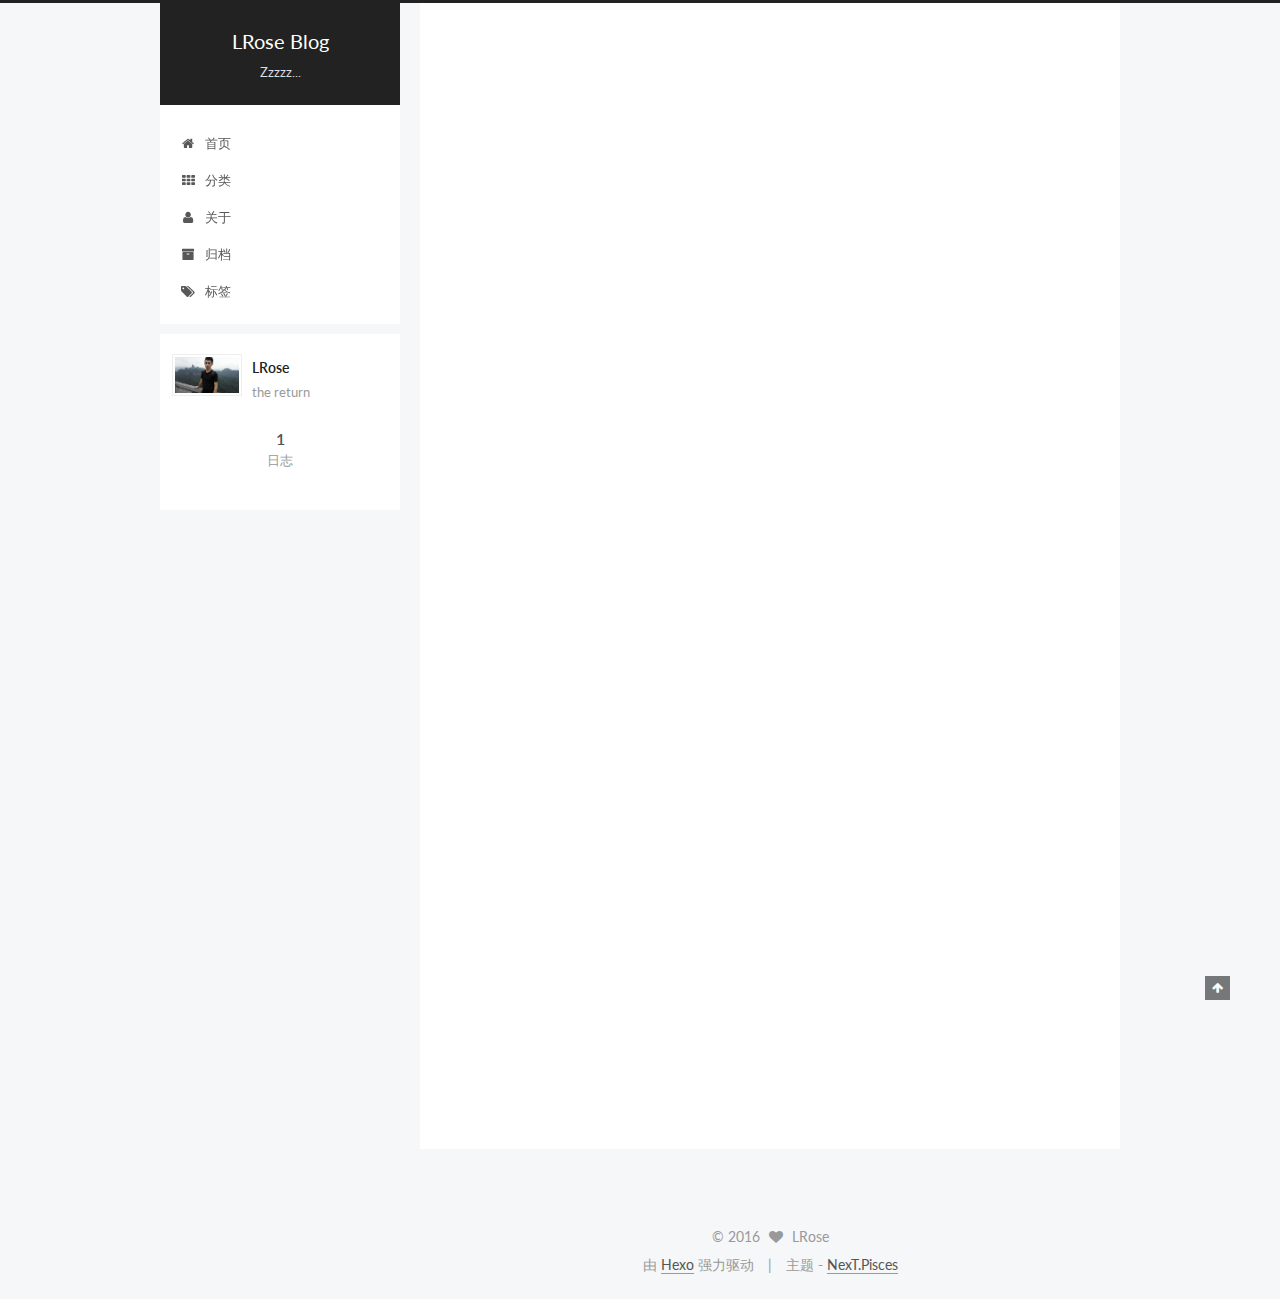
<file: index.html>
<!doctype html>



  


<html class="theme-next pisces use-motion">
<head>
  <meta charset="UTF-8"/>
<meta http-equiv="X-UA-Compatible" content="IE=edge,chrome=1" />
<meta name="viewport" content="width=device-width, initial-scale=1, maximum-scale=1"/>



<meta http-equiv="Cache-Control" content="no-transform" />
<meta http-equiv="Cache-Control" content="no-siteapp" />












  <link href="/vendors/fancybox/source/jquery.fancybox.css?v=2.1.5" rel="stylesheet" type="text/css"/>




  
  
  
  

  
    
    
  

  

  

  

  

  
    
    
    <link href="//fonts.googleapis.com/css?family=Lato:300,300italic,400,400italic,700,700italic&subset=latin,latin-ext" rel="stylesheet" type="text/css">
  




<link href="/vendors/font-awesome/css/font-awesome.min.css?v=4.4.0" rel="stylesheet" type="text/css" />

<link href="/css/main.css?v=5.0.1" rel="stylesheet" type="text/css" />


  <meta name="keywords" content="Hexo, NexT" />








  <link rel="shortcut icon" type="image/x-icon" href="/favicon.ico?v=5.0.1" />






<meta name="description" content="the return">
<meta property="og:type" content="website">
<meta property="og:title" content="LRose Blog">
<meta property="og:url" content="http://yoursite.com/index.html">
<meta property="og:site_name" content="LRose Blog">
<meta property="og:description" content="the return">
<meta name="twitter:card" content="summary">
<meta name="twitter:title" content="LRose Blog">
<meta name="twitter:description" content="the return">



<script type="text/javascript" id="hexo.configuration">
  var NexT = window.NexT || {};
  var CONFIG = {
    scheme: 'Pisces',
    sidebar: {"position":"left","display":"post"},
    fancybox: true,
    motion: true,
    duoshuo: {
      userId: 0,
      author: '博主'
    }
  };
</script>

  <title> LRose Blog </title>
</head>

<body itemscope itemtype="http://schema.org/WebPage" lang="zh-Hans">

  










  
  
    
  

  <div class="container one-collumn sidebar-position-left 
   page-home 
 ">
    <div class="headband"></div>

    <header id="header" class="header" itemscope itemtype="http://schema.org/WPHeader">
      <div class="header-inner"><div class="site-meta ">
  

  <div class="custom-logo-site-title">
    <a href="/"  class="brand" rel="start">
      <span class="logo-line-before"><i></i></span>
      <span class="site-title">LRose Blog</span>
      <span class="logo-line-after"><i></i></span>
    </a>
  </div>
  <p class="site-subtitle">Zzzzz...</p>
</div>

<div class="site-nav-toggle">
  <button>
    <span class="btn-bar"></span>
    <span class="btn-bar"></span>
    <span class="btn-bar"></span>
  </button>
</div>

<nav class="site-nav">
  

  
    <ul id="menu" class="menu">
      
        
        <li class="menu-item menu-item-home">
          <a href="/" rel="section">
            
              <i class="menu-item-icon fa fa-home fa-fw"></i> <br />
            
            首页
          </a>
        </li>
      
        
        <li class="menu-item menu-item-categories">
          <a href="/categories" rel="section">
            
              <i class="menu-item-icon fa fa-th fa-fw"></i> <br />
            
            分类
          </a>
        </li>
      
        
        <li class="menu-item menu-item-about">
          <a href="/about" rel="section">
            
              <i class="menu-item-icon fa fa-user fa-fw"></i> <br />
            
            关于
          </a>
        </li>
      
        
        <li class="menu-item menu-item-archives">
          <a href="/archives" rel="section">
            
              <i class="menu-item-icon fa fa-archive fa-fw"></i> <br />
            
            归档
          </a>
        </li>
      
        
        <li class="menu-item menu-item-tags">
          <a href="/tags" rel="section">
            
              <i class="menu-item-icon fa fa-tags fa-fw"></i> <br />
            
            标签
          </a>
        </li>
      

      
    </ul>
  

  
</nav>

 </div>
    </header>

    <main id="main" class="main">
      <div class="main-inner">
        <div class="content-wrap">
          <div id="content" class="content">
            
  <section id="posts" class="posts-expand">
    
      

  
  

  
  
  

  <article class="post post-type-normal " itemscope itemtype="http://schema.org/Article">

    
      <header class="post-header">

        
        
          <h1 class="post-title" itemprop="name headline">
            
            
              
                
                <a class="post-title-link" href="/2016/04/11/hello-world/" itemprop="url">
                  Hello World
                </a>
              
            
          </h1>
        

        <div class="post-meta">
          <span class="post-time">
            <span class="post-meta-item-icon">
              <i class="fa fa-calendar-o"></i>
            </span>
            <span class="post-meta-item-text">发表于</span>
            <time itemprop="dateCreated" datetime="2016-04-11T17:08:06+08:00" content="2016-04-11">
              2016-04-11
            </time>
          </span>

          

          
            
          

          

          
          

          
        </div>
      </header>
    


    <div class="post-body" itemprop="articleBody">

      
      

      
        
          
            <p>Welcome to <a href="https://hexo.io/" target="_blank" rel="external">Hexo</a>! This is your very first post. Check <a href="https://hexo.io/docs/" target="_blank" rel="external">documentation</a> for more info. If you get any problems when using Hexo, you can find the answer in <a href="https://hexo.io/docs/troubleshooting.html" target="_blank" rel="external">troubleshooting</a> or you can ask me on <a href="https://github.com/hexojs/hexo/issues" target="_blank" rel="external">GitHub</a>.</p>
<h2 id="Quick-Start"><a href="#Quick-Start" class="headerlink" title="Quick Start"></a>Quick Start</h2><h3 id="Create-a-new-post"><a href="#Create-a-new-post" class="headerlink" title="Create a new post"></a>Create a new post</h3><figure class="highlight bash"><table><tr><td class="gutter"><pre><span class="line">1</span><br></pre></td><td class="code"><pre><span class="line">$ hexo new <span class="string">"My New Post"</span></span><br></pre></td></tr></table></figure>
<p>More info: <a href="https://hexo.io/docs/writing.html" target="_blank" rel="external">Writing</a></p>
<h3 id="Run-server"><a href="#Run-server" class="headerlink" title="Run server"></a>Run server</h3><figure class="highlight bash"><table><tr><td class="gutter"><pre><span class="line">1</span><br></pre></td><td class="code"><pre><span class="line">$ hexo server</span><br></pre></td></tr></table></figure>
<p>More info: <a href="https://hexo.io/docs/server.html" target="_blank" rel="external">Server</a></p>
<h3 id="Generate-static-files"><a href="#Generate-static-files" class="headerlink" title="Generate static files"></a>Generate static files</h3><figure class="highlight bash"><table><tr><td class="gutter"><pre><span class="line">1</span><br></pre></td><td class="code"><pre><span class="line">$ hexo generate</span><br></pre></td></tr></table></figure>
<p>More info: <a href="https://hexo.io/docs/generating.html" target="_blank" rel="external">Generating</a></p>
<h3 id="Deploy-to-remote-sites"><a href="#Deploy-to-remote-sites" class="headerlink" title="Deploy to remote sites"></a>Deploy to remote sites</h3><figure class="highlight bash"><table><tr><td class="gutter"><pre><span class="line">1</span><br></pre></td><td class="code"><pre><span class="line">$ hexo deploy</span><br></pre></td></tr></table></figure>
<p>More info: <a href="https://hexo.io/docs/deployment.html" target="_blank" rel="external">Deployment</a></p>

          
        
      
    </div>
    
    <div>
      
    </div>

    <div>
      
    </div>

    <footer class="post-footer">
      

      

      
      
        <div class="post-eof"></div>
      
    </footer>
  </article>


    
  </section>

  


          </div>
          


          

        </div>
        
          
  
  <div class="sidebar-toggle">
    <div class="sidebar-toggle-line-wrap">
      <span class="sidebar-toggle-line sidebar-toggle-line-first"></span>
      <span class="sidebar-toggle-line sidebar-toggle-line-middle"></span>
      <span class="sidebar-toggle-line sidebar-toggle-line-last"></span>
    </div>
  </div>

  <aside id="sidebar" class="sidebar">
    <div class="sidebar-inner">

      

      

      <section class="site-overview sidebar-panel  sidebar-panel-active ">
        <div class="site-author motion-element" itemprop="author" itemscope itemtype="http://schema.org/Person">
          <img class="site-author-image" itemprop="image"
               src="/uploads/me.jpg"
               alt="LRose" />
          <p class="site-author-name" itemprop="name">LRose</p>
          <p class="site-description motion-element" itemprop="description">the return</p>
        </div>
        <nav class="site-state motion-element">
          <div class="site-state-item site-state-posts">
            <a href="/archives">
              <span class="site-state-item-count">1</span>
              <span class="site-state-item-name">日志</span>
            </a>
          </div>

          

          

        </nav>

        

        <div class="links-of-author motion-element">
          
        </div>

        
        

        
        

      </section>

      

    </div>
  </aside>


        
      </div>
    </main>

    <footer id="footer" class="footer">
      <div class="footer-inner">
        <div class="copyright" >
  
  &copy; 
  <span itemprop="copyrightYear">2016</span>
  <span class="with-love">
    <i class="fa fa-heart"></i>
  </span>
  <span class="author" itemprop="copyrightHolder">LRose</span>
</div>

<div class="powered-by">
  由 <a class="theme-link" href="http://hexo.io">Hexo</a> 强力驱动
</div>

<div class="theme-info">
  主题 -
  <a class="theme-link" href="https://github.com/iissnan/hexo-theme-next">
    NexT.Pisces
  </a>
</div>

        

        
      </div>
    </footer>

    <div class="back-to-top">
      <i class="fa fa-arrow-up"></i>
    </div>
  </div>

  

<script type="text/javascript">
  if (Object.prototype.toString.call(window.Promise) !== '[object Function]') {
    window.Promise = null;
  }
</script>









  



  
  <script type="text/javascript" src="/vendors/jquery/index.js?v=2.1.3"></script>

  
  <script type="text/javascript" src="/vendors/fastclick/lib/fastclick.min.js?v=1.0.6"></script>

  
  <script type="text/javascript" src="/vendors/jquery_lazyload/jquery.lazyload.js?v=1.9.7"></script>

  
  <script type="text/javascript" src="/vendors/velocity/velocity.min.js?v=1.2.1"></script>

  
  <script type="text/javascript" src="/vendors/velocity/velocity.ui.min.js?v=1.2.1"></script>

  
  <script type="text/javascript" src="/vendors/fancybox/source/jquery.fancybox.pack.js?v=2.1.5"></script>


  


  <script type="text/javascript" src="/js/src/utils.js?v=5.0.1"></script>

  <script type="text/javascript" src="/js/src/motion.js?v=5.0.1"></script>



  
  


  <script type="text/javascript" src="/js/src/affix.js?v=5.0.1"></script>

  <script type="text/javascript" src="/js/src/schemes/pisces.js?v=5.0.1"></script>



  

  


  <script type="text/javascript" src="/js/src/bootstrap.js?v=5.0.1"></script>



  



  



  
  
  

  

  

</body>
</html>
</file>
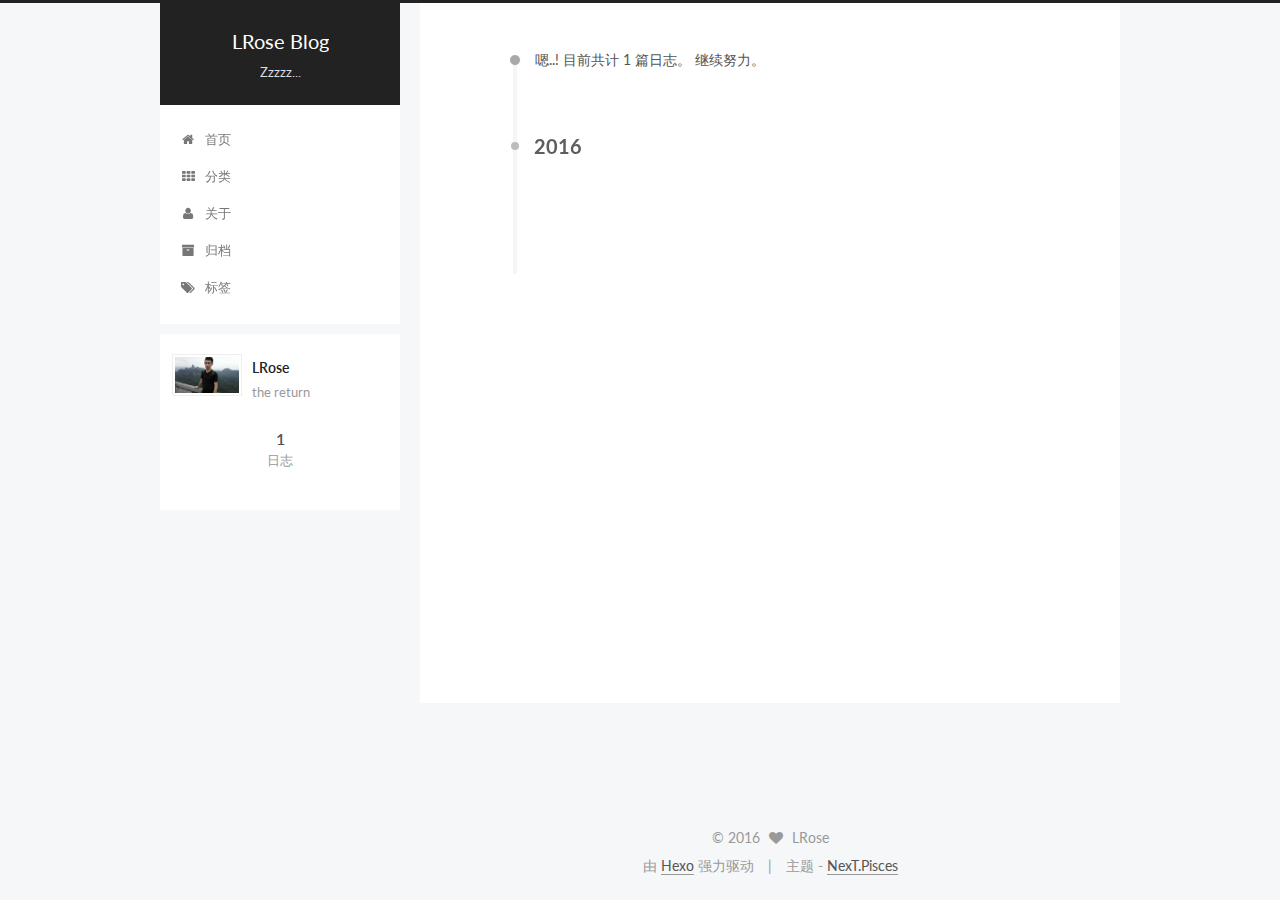
<file: archives/index.html>
<!doctype html>



  


<html class="theme-next pisces use-motion">
<head>
  <meta charset="UTF-8"/>
<meta http-equiv="X-UA-Compatible" content="IE=edge,chrome=1" />
<meta name="viewport" content="width=device-width, initial-scale=1, maximum-scale=1"/>



<meta http-equiv="Cache-Control" content="no-transform" />
<meta http-equiv="Cache-Control" content="no-siteapp" />












  <link href="/vendors/fancybox/source/jquery.fancybox.css?v=2.1.5" rel="stylesheet" type="text/css"/>




  
  
  
  

  
    
    
  

  

  

  

  

  
    
    
    <link href="//fonts.googleapis.com/css?family=Lato:300,300italic,400,400italic,700,700italic&subset=latin,latin-ext" rel="stylesheet" type="text/css">
  




<link href="/vendors/font-awesome/css/font-awesome.min.css?v=4.4.0" rel="stylesheet" type="text/css" />

<link href="/css/main.css?v=5.0.1" rel="stylesheet" type="text/css" />


  <meta name="keywords" content="Hexo, NexT" />








  <link rel="shortcut icon" type="image/x-icon" href="/favicon.ico?v=5.0.1" />






<meta name="description" content="the return">
<meta property="og:type" content="website">
<meta property="og:title" content="LRose Blog">
<meta property="og:url" content="http://yoursite.com/archives/index.html">
<meta property="og:site_name" content="LRose Blog">
<meta property="og:description" content="the return">
<meta name="twitter:card" content="summary">
<meta name="twitter:title" content="LRose Blog">
<meta name="twitter:description" content="the return">



<script type="text/javascript" id="hexo.configuration">
  var NexT = window.NexT || {};
  var CONFIG = {
    scheme: 'Pisces',
    sidebar: {"position":"left","display":"post"},
    fancybox: true,
    motion: true,
    duoshuo: {
      userId: 0,
      author: '博主'
    }
  };
</script>

  <title> 归档 | LRose Blog </title>
</head>

<body itemscope itemtype="http://schema.org/WebPage" lang="zh-Hans">

  










  
  
    
  

  <div class="container one-collumn sidebar-position-left  page-archive  ">
    <div class="headband"></div>

    <header id="header" class="header" itemscope itemtype="http://schema.org/WPHeader">
      <div class="header-inner"><div class="site-meta ">
  

  <div class="custom-logo-site-title">
    <a href="/"  class="brand" rel="start">
      <span class="logo-line-before"><i></i></span>
      <span class="site-title">LRose Blog</span>
      <span class="logo-line-after"><i></i></span>
    </a>
  </div>
  <p class="site-subtitle">Zzzzz...</p>
</div>

<div class="site-nav-toggle">
  <button>
    <span class="btn-bar"></span>
    <span class="btn-bar"></span>
    <span class="btn-bar"></span>
  </button>
</div>

<nav class="site-nav">
  

  
    <ul id="menu" class="menu">
      
        
        <li class="menu-item menu-item-home">
          <a href="/" rel="section">
            
              <i class="menu-item-icon fa fa-home fa-fw"></i> <br />
            
            首页
          </a>
        </li>
      
        
        <li class="menu-item menu-item-categories">
          <a href="/categories" rel="section">
            
              <i class="menu-item-icon fa fa-th fa-fw"></i> <br />
            
            分类
          </a>
        </li>
      
        
        <li class="menu-item menu-item-about">
          <a href="/about" rel="section">
            
              <i class="menu-item-icon fa fa-user fa-fw"></i> <br />
            
            关于
          </a>
        </li>
      
        
        <li class="menu-item menu-item-archives">
          <a href="/archives" rel="section">
            
              <i class="menu-item-icon fa fa-archive fa-fw"></i> <br />
            
            归档
          </a>
        </li>
      
        
        <li class="menu-item menu-item-tags">
          <a href="/tags" rel="section">
            
              <i class="menu-item-icon fa fa-tags fa-fw"></i> <br />
            
            标签
          </a>
        </li>
      

      
    </ul>
  

  
</nav>

 </div>
    </header>

    <main id="main" class="main">
      <div class="main-inner">
        <div class="content-wrap">
          <div id="content" class="content">
            

  <section id="posts" class="posts-collapse">
    <span class="archive-move-on"></span>

    <span class="archive-page-counter">
      
      
      
        
      
      嗯..! 目前共计 1 篇日志。 继续努力。
    </span>

    

      
      
      

      
        
        <div class="collection-title">
          <h2 class="archive-year motion-element" id="archive-year-2016">2016</h2>
        </div>
      
      

      

  <article class="post post-type-normal" itemscope itemtype="http://schema.org/Article">
    <header class="post-header">

      <h1 class="post-title">
        
            <a class="post-title-link" href="/2016/04/11/hello-world/" itemprop="url">
              
                <span itemprop="name">Hello World</span>
              
            </a>
        
      </h1>

      <div class="post-meta">
        <time class="post-time" itemprop="dateCreated"
              datetime="2016-04-11T17:08:06+08:00"
              content="2016-04-11" >
          04-11
        </time>
      </div>

    </header>
  </article>



    

  </section>

  



          </div>
          


          

        </div>
        
          
  
  <div class="sidebar-toggle">
    <div class="sidebar-toggle-line-wrap">
      <span class="sidebar-toggle-line sidebar-toggle-line-first"></span>
      <span class="sidebar-toggle-line sidebar-toggle-line-middle"></span>
      <span class="sidebar-toggle-line sidebar-toggle-line-last"></span>
    </div>
  </div>

  <aside id="sidebar" class="sidebar">
    <div class="sidebar-inner">

      

      

      <section class="site-overview sidebar-panel  sidebar-panel-active ">
        <div class="site-author motion-element" itemprop="author" itemscope itemtype="http://schema.org/Person">
          <img class="site-author-image" itemprop="image"
               src="/uploads/me.jpg"
               alt="LRose" />
          <p class="site-author-name" itemprop="name">LRose</p>
          <p class="site-description motion-element" itemprop="description">the return</p>
        </div>
        <nav class="site-state motion-element">
          <div class="site-state-item site-state-posts">
            <a href="/archives">
              <span class="site-state-item-count">1</span>
              <span class="site-state-item-name">日志</span>
            </a>
          </div>

          

          

        </nav>

        

        <div class="links-of-author motion-element">
          
        </div>

        
        

        
        

      </section>

      

    </div>
  </aside>


        
      </div>
    </main>

    <footer id="footer" class="footer">
      <div class="footer-inner">
        <div class="copyright" >
  
  &copy; 
  <span itemprop="copyrightYear">2016</span>
  <span class="with-love">
    <i class="fa fa-heart"></i>
  </span>
  <span class="author" itemprop="copyrightHolder">LRose</span>
</div>

<div class="powered-by">
  由 <a class="theme-link" href="http://hexo.io">Hexo</a> 强力驱动
</div>

<div class="theme-info">
  主题 -
  <a class="theme-link" href="https://github.com/iissnan/hexo-theme-next">
    NexT.Pisces
  </a>
</div>

        

        
      </div>
    </footer>

    <div class="back-to-top">
      <i class="fa fa-arrow-up"></i>
    </div>
  </div>

  

<script type="text/javascript">
  if (Object.prototype.toString.call(window.Promise) !== '[object Function]') {
    window.Promise = null;
  }
</script>









  



  
  <script type="text/javascript" src="/vendors/jquery/index.js?v=2.1.3"></script>

  
  <script type="text/javascript" src="/vendors/fastclick/lib/fastclick.min.js?v=1.0.6"></script>

  
  <script type="text/javascript" src="/vendors/jquery_lazyload/jquery.lazyload.js?v=1.9.7"></script>

  
  <script type="text/javascript" src="/vendors/velocity/velocity.min.js?v=1.2.1"></script>

  
  <script type="text/javascript" src="/vendors/velocity/velocity.ui.min.js?v=1.2.1"></script>

  
  <script type="text/javascript" src="/vendors/fancybox/source/jquery.fancybox.pack.js?v=2.1.5"></script>


  


  <script type="text/javascript" src="/js/src/utils.js?v=5.0.1"></script>

  <script type="text/javascript" src="/js/src/motion.js?v=5.0.1"></script>



  
  


  <script type="text/javascript" src="/js/src/affix.js?v=5.0.1"></script>

  <script type="text/javascript" src="/js/src/schemes/pisces.js?v=5.0.1"></script>



  
  
    <script type="text/javascript" id="motion.page.archive">
      $('.archive-year').velocity('transition.slideLeftIn');
    </script>
  


  


  <script type="text/javascript" src="/js/src/bootstrap.js?v=5.0.1"></script>



  



  



  
  
  

  

  

</body>
</html>
</file>
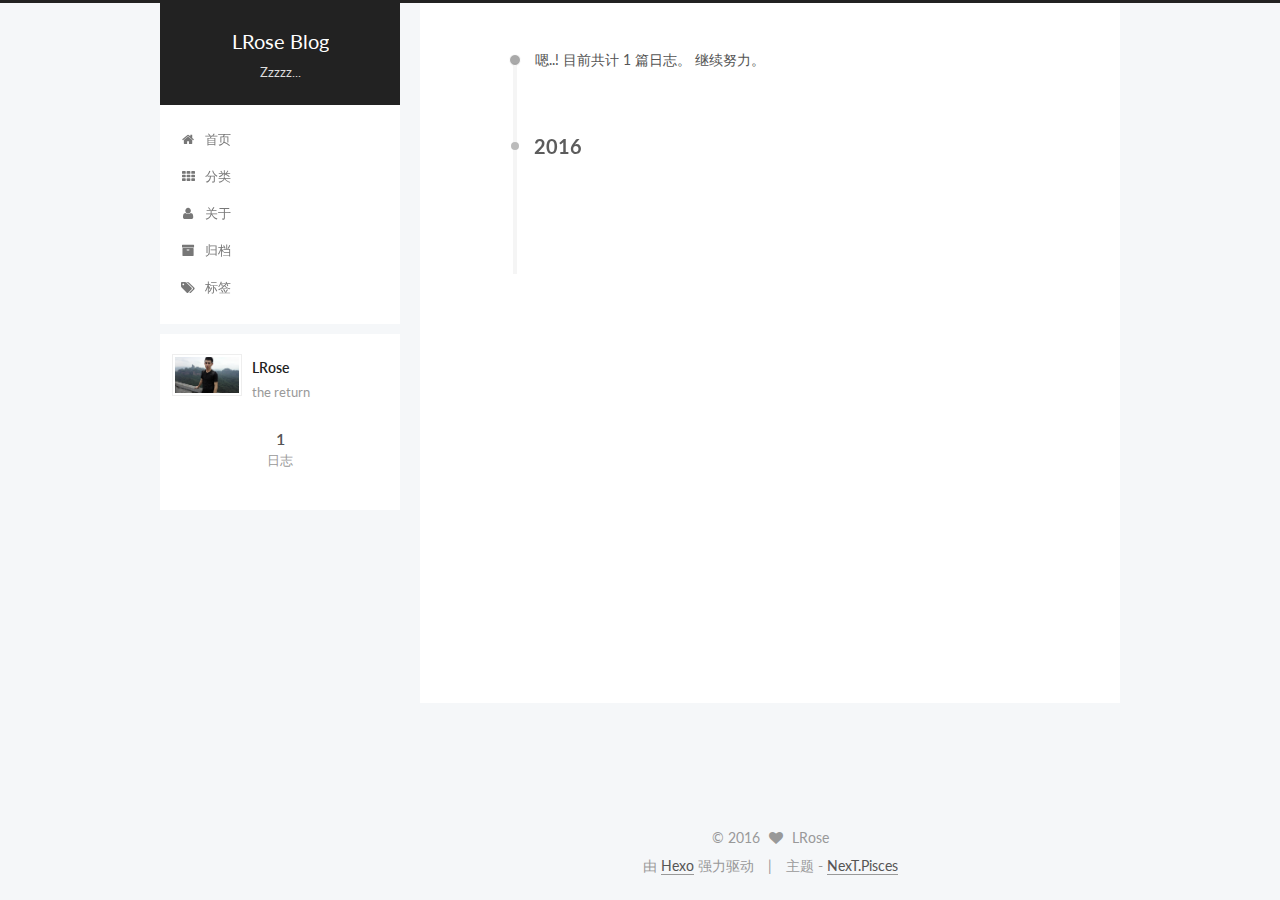
<file: archives/2016/index.html>
<!doctype html>



  


<html class="theme-next pisces use-motion">
<head>
  <meta charset="UTF-8"/>
<meta http-equiv="X-UA-Compatible" content="IE=edge,chrome=1" />
<meta name="viewport" content="width=device-width, initial-scale=1, maximum-scale=1"/>



<meta http-equiv="Cache-Control" content="no-transform" />
<meta http-equiv="Cache-Control" content="no-siteapp" />












  <link href="/vendors/fancybox/source/jquery.fancybox.css?v=2.1.5" rel="stylesheet" type="text/css"/>




  
  
  
  

  
    
    
  

  

  

  

  

  
    
    
    <link href="//fonts.googleapis.com/css?family=Lato:300,300italic,400,400italic,700,700italic&subset=latin,latin-ext" rel="stylesheet" type="text/css">
  




<link href="/vendors/font-awesome/css/font-awesome.min.css?v=4.4.0" rel="stylesheet" type="text/css" />

<link href="/css/main.css?v=5.0.1" rel="stylesheet" type="text/css" />


  <meta name="keywords" content="Hexo, NexT" />








  <link rel="shortcut icon" type="image/x-icon" href="/favicon.ico?v=5.0.1" />






<meta name="description" content="the return">
<meta property="og:type" content="website">
<meta property="og:title" content="LRose Blog">
<meta property="og:url" content="http://yoursite.com/archives/2016/index.html">
<meta property="og:site_name" content="LRose Blog">
<meta property="og:description" content="the return">
<meta name="twitter:card" content="summary">
<meta name="twitter:title" content="LRose Blog">
<meta name="twitter:description" content="the return">



<script type="text/javascript" id="hexo.configuration">
  var NexT = window.NexT || {};
  var CONFIG = {
    scheme: 'Pisces',
    sidebar: {"position":"left","display":"post"},
    fancybox: true,
    motion: true,
    duoshuo: {
      userId: 0,
      author: '博主'
    }
  };
</script>

  <title> 归档 | LRose Blog </title>
</head>

<body itemscope itemtype="http://schema.org/WebPage" lang="zh-Hans">

  










  
  
    
  

  <div class="container one-collumn sidebar-position-left  page-archive  ">
    <div class="headband"></div>

    <header id="header" class="header" itemscope itemtype="http://schema.org/WPHeader">
      <div class="header-inner"><div class="site-meta ">
  

  <div class="custom-logo-site-title">
    <a href="/"  class="brand" rel="start">
      <span class="logo-line-before"><i></i></span>
      <span class="site-title">LRose Blog</span>
      <span class="logo-line-after"><i></i></span>
    </a>
  </div>
  <p class="site-subtitle">Zzzzz...</p>
</div>

<div class="site-nav-toggle">
  <button>
    <span class="btn-bar"></span>
    <span class="btn-bar"></span>
    <span class="btn-bar"></span>
  </button>
</div>

<nav class="site-nav">
  

  
    <ul id="menu" class="menu">
      
        
        <li class="menu-item menu-item-home">
          <a href="/" rel="section">
            
              <i class="menu-item-icon fa fa-home fa-fw"></i> <br />
            
            首页
          </a>
        </li>
      
        
        <li class="menu-item menu-item-categories">
          <a href="/categories" rel="section">
            
              <i class="menu-item-icon fa fa-th fa-fw"></i> <br />
            
            分类
          </a>
        </li>
      
        
        <li class="menu-item menu-item-about">
          <a href="/about" rel="section">
            
              <i class="menu-item-icon fa fa-user fa-fw"></i> <br />
            
            关于
          </a>
        </li>
      
        
        <li class="menu-item menu-item-archives">
          <a href="/archives" rel="section">
            
              <i class="menu-item-icon fa fa-archive fa-fw"></i> <br />
            
            归档
          </a>
        </li>
      
        
        <li class="menu-item menu-item-tags">
          <a href="/tags" rel="section">
            
              <i class="menu-item-icon fa fa-tags fa-fw"></i> <br />
            
            标签
          </a>
        </li>
      

      
    </ul>
  

  
</nav>

 </div>
    </header>

    <main id="main" class="main">
      <div class="main-inner">
        <div class="content-wrap">
          <div id="content" class="content">
            

  <section id="posts" class="posts-collapse">
    <span class="archive-move-on"></span>

    <span class="archive-page-counter">
      
      
      
        
      
      嗯..! 目前共计 1 篇日志。 继续努力。
    </span>

    

      
      
      

      
        
        <div class="collection-title">
          <h2 class="archive-year motion-element" id="archive-year-2016">2016</h2>
        </div>
      
      

      

  <article class="post post-type-normal" itemscope itemtype="http://schema.org/Article">
    <header class="post-header">

      <h1 class="post-title">
        
            <a class="post-title-link" href="/2016/04/11/hello-world/" itemprop="url">
              
                <span itemprop="name">Hello World</span>
              
            </a>
        
      </h1>

      <div class="post-meta">
        <time class="post-time" itemprop="dateCreated"
              datetime="2016-04-11T17:08:06+08:00"
              content="2016-04-11" >
          04-11
        </time>
      </div>

    </header>
  </article>



    

  </section>

  



          </div>
          


          

        </div>
        
          
  
  <div class="sidebar-toggle">
    <div class="sidebar-toggle-line-wrap">
      <span class="sidebar-toggle-line sidebar-toggle-line-first"></span>
      <span class="sidebar-toggle-line sidebar-toggle-line-middle"></span>
      <span class="sidebar-toggle-line sidebar-toggle-line-last"></span>
    </div>
  </div>

  <aside id="sidebar" class="sidebar">
    <div class="sidebar-inner">

      

      

      <section class="site-overview sidebar-panel  sidebar-panel-active ">
        <div class="site-author motion-element" itemprop="author" itemscope itemtype="http://schema.org/Person">
          <img class="site-author-image" itemprop="image"
               src="/uploads/me.jpg"
               alt="LRose" />
          <p class="site-author-name" itemprop="name">LRose</p>
          <p class="site-description motion-element" itemprop="description">the return</p>
        </div>
        <nav class="site-state motion-element">
          <div class="site-state-item site-state-posts">
            <a href="/archives">
              <span class="site-state-item-count">1</span>
              <span class="site-state-item-name">日志</span>
            </a>
          </div>

          

          

        </nav>

        

        <div class="links-of-author motion-element">
          
        </div>

        
        

        
        

      </section>

      

    </div>
  </aside>


        
      </div>
    </main>

    <footer id="footer" class="footer">
      <div class="footer-inner">
        <div class="copyright" >
  
  &copy; 
  <span itemprop="copyrightYear">2016</span>
  <span class="with-love">
    <i class="fa fa-heart"></i>
  </span>
  <span class="author" itemprop="copyrightHolder">LRose</span>
</div>

<div class="powered-by">
  由 <a class="theme-link" href="http://hexo.io">Hexo</a> 强力驱动
</div>

<div class="theme-info">
  主题 -
  <a class="theme-link" href="https://github.com/iissnan/hexo-theme-next">
    NexT.Pisces
  </a>
</div>

        

        
      </div>
    </footer>

    <div class="back-to-top">
      <i class="fa fa-arrow-up"></i>
    </div>
  </div>

  

<script type="text/javascript">
  if (Object.prototype.toString.call(window.Promise) !== '[object Function]') {
    window.Promise = null;
  }
</script>









  



  
  <script type="text/javascript" src="/vendors/jquery/index.js?v=2.1.3"></script>

  
  <script type="text/javascript" src="/vendors/fastclick/lib/fastclick.min.js?v=1.0.6"></script>

  
  <script type="text/javascript" src="/vendors/jquery_lazyload/jquery.lazyload.js?v=1.9.7"></script>

  
  <script type="text/javascript" src="/vendors/velocity/velocity.min.js?v=1.2.1"></script>

  
  <script type="text/javascript" src="/vendors/velocity/velocity.ui.min.js?v=1.2.1"></script>

  
  <script type="text/javascript" src="/vendors/fancybox/source/jquery.fancybox.pack.js?v=2.1.5"></script>


  


  <script type="text/javascript" src="/js/src/utils.js?v=5.0.1"></script>

  <script type="text/javascript" src="/js/src/motion.js?v=5.0.1"></script>



  
  


  <script type="text/javascript" src="/js/src/affix.js?v=5.0.1"></script>

  <script type="text/javascript" src="/js/src/schemes/pisces.js?v=5.0.1"></script>



  
  
    <script type="text/javascript" id="motion.page.archive">
      $('.archive-year').velocity('transition.slideLeftIn');
    </script>
  


  


  <script type="text/javascript" src="/js/src/bootstrap.js?v=5.0.1"></script>



  



  



  
  
  

  

  

</body>
</html>
</file>
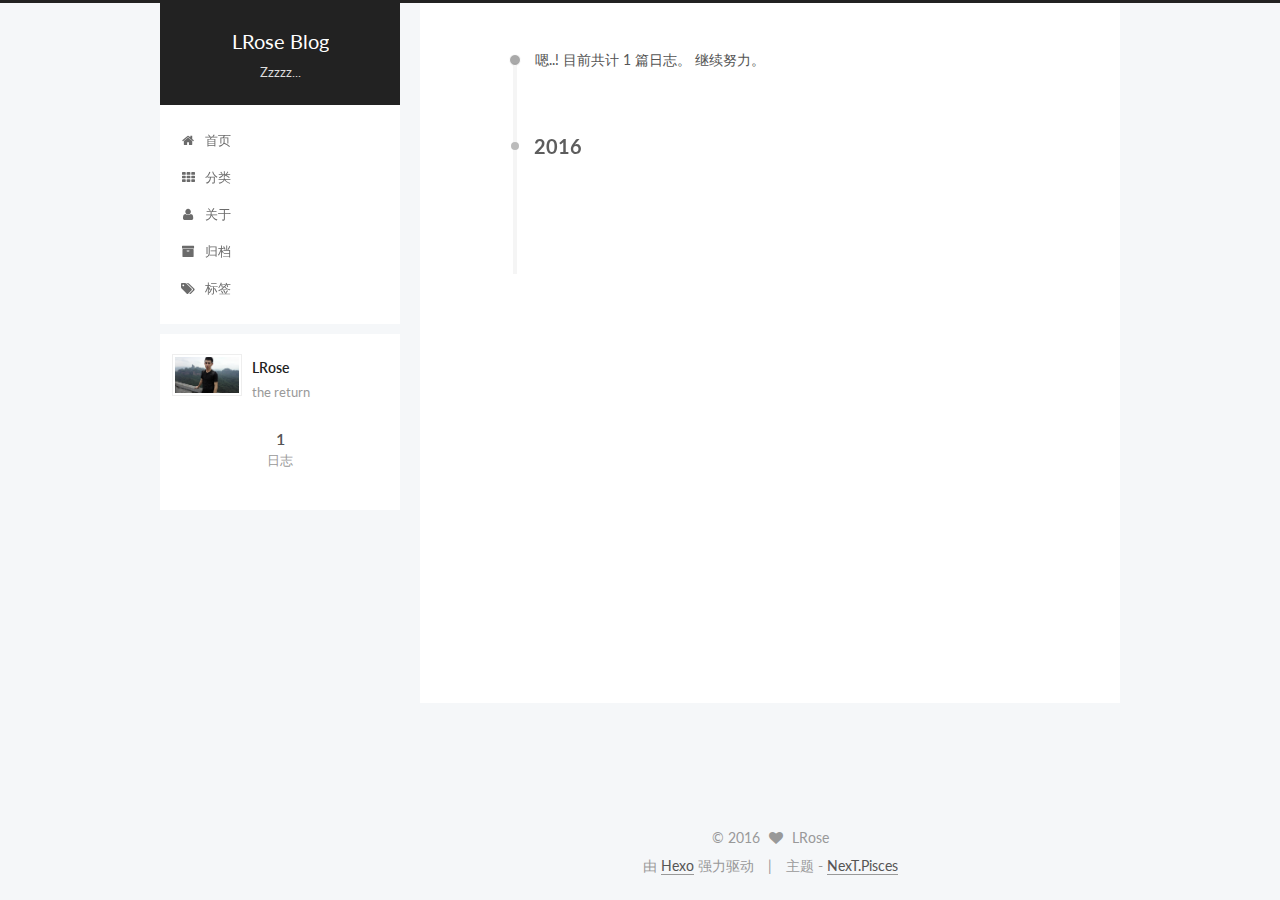
<file: archives/2016/04/index.html>
<!doctype html>



  


<html class="theme-next pisces use-motion">
<head>
  <meta charset="UTF-8"/>
<meta http-equiv="X-UA-Compatible" content="IE=edge,chrome=1" />
<meta name="viewport" content="width=device-width, initial-scale=1, maximum-scale=1"/>



<meta http-equiv="Cache-Control" content="no-transform" />
<meta http-equiv="Cache-Control" content="no-siteapp" />












  <link href="/vendors/fancybox/source/jquery.fancybox.css?v=2.1.5" rel="stylesheet" type="text/css"/>




  
  
  
  

  
    
    
  

  

  

  

  

  
    
    
    <link href="//fonts.googleapis.com/css?family=Lato:300,300italic,400,400italic,700,700italic&subset=latin,latin-ext" rel="stylesheet" type="text/css">
  




<link href="/vendors/font-awesome/css/font-awesome.min.css?v=4.4.0" rel="stylesheet" type="text/css" />

<link href="/css/main.css?v=5.0.1" rel="stylesheet" type="text/css" />


  <meta name="keywords" content="Hexo, NexT" />








  <link rel="shortcut icon" type="image/x-icon" href="/favicon.ico?v=5.0.1" />






<meta name="description" content="the return">
<meta property="og:type" content="website">
<meta property="og:title" content="LRose Blog">
<meta property="og:url" content="http://yoursite.com/archives/2016/04/index.html">
<meta property="og:site_name" content="LRose Blog">
<meta property="og:description" content="the return">
<meta name="twitter:card" content="summary">
<meta name="twitter:title" content="LRose Blog">
<meta name="twitter:description" content="the return">



<script type="text/javascript" id="hexo.configuration">
  var NexT = window.NexT || {};
  var CONFIG = {
    scheme: 'Pisces',
    sidebar: {"position":"left","display":"post"},
    fancybox: true,
    motion: true,
    duoshuo: {
      userId: 0,
      author: '博主'
    }
  };
</script>

  <title> 归档 | LRose Blog </title>
</head>

<body itemscope itemtype="http://schema.org/WebPage" lang="zh-Hans">

  










  
  
    
  

  <div class="container one-collumn sidebar-position-left  page-archive  ">
    <div class="headband"></div>

    <header id="header" class="header" itemscope itemtype="http://schema.org/WPHeader">
      <div class="header-inner"><div class="site-meta ">
  

  <div class="custom-logo-site-title">
    <a href="/"  class="brand" rel="start">
      <span class="logo-line-before"><i></i></span>
      <span class="site-title">LRose Blog</span>
      <span class="logo-line-after"><i></i></span>
    </a>
  </div>
  <p class="site-subtitle">Zzzzz...</p>
</div>

<div class="site-nav-toggle">
  <button>
    <span class="btn-bar"></span>
    <span class="btn-bar"></span>
    <span class="btn-bar"></span>
  </button>
</div>

<nav class="site-nav">
  

  
    <ul id="menu" class="menu">
      
        
        <li class="menu-item menu-item-home">
          <a href="/" rel="section">
            
              <i class="menu-item-icon fa fa-home fa-fw"></i> <br />
            
            首页
          </a>
        </li>
      
        
        <li class="menu-item menu-item-categories">
          <a href="/categories" rel="section">
            
              <i class="menu-item-icon fa fa-th fa-fw"></i> <br />
            
            分类
          </a>
        </li>
      
        
        <li class="menu-item menu-item-about">
          <a href="/about" rel="section">
            
              <i class="menu-item-icon fa fa-user fa-fw"></i> <br />
            
            关于
          </a>
        </li>
      
        
        <li class="menu-item menu-item-archives">
          <a href="/archives" rel="section">
            
              <i class="menu-item-icon fa fa-archive fa-fw"></i> <br />
            
            归档
          </a>
        </li>
      
        
        <li class="menu-item menu-item-tags">
          <a href="/tags" rel="section">
            
              <i class="menu-item-icon fa fa-tags fa-fw"></i> <br />
            
            标签
          </a>
        </li>
      

      
    </ul>
  

  
</nav>

 </div>
    </header>

    <main id="main" class="main">
      <div class="main-inner">
        <div class="content-wrap">
          <div id="content" class="content">
            

  <section id="posts" class="posts-collapse">
    <span class="archive-move-on"></span>

    <span class="archive-page-counter">
      
      
      
        
      
      嗯..! 目前共计 1 篇日志。 继续努力。
    </span>

    

      
      
      

      
        
        <div class="collection-title">
          <h2 class="archive-year motion-element" id="archive-year-2016">2016</h2>
        </div>
      
      

      

  <article class="post post-type-normal" itemscope itemtype="http://schema.org/Article">
    <header class="post-header">

      <h1 class="post-title">
        
            <a class="post-title-link" href="/2016/04/11/hello-world/" itemprop="url">
              
                <span itemprop="name">Hello World</span>
              
            </a>
        
      </h1>

      <div class="post-meta">
        <time class="post-time" itemprop="dateCreated"
              datetime="2016-04-11T17:08:06+08:00"
              content="2016-04-11" >
          04-11
        </time>
      </div>

    </header>
  </article>



    

  </section>

  



          </div>
          


          

        </div>
        
          
  
  <div class="sidebar-toggle">
    <div class="sidebar-toggle-line-wrap">
      <span class="sidebar-toggle-line sidebar-toggle-line-first"></span>
      <span class="sidebar-toggle-line sidebar-toggle-line-middle"></span>
      <span class="sidebar-toggle-line sidebar-toggle-line-last"></span>
    </div>
  </div>

  <aside id="sidebar" class="sidebar">
    <div class="sidebar-inner">

      

      

      <section class="site-overview sidebar-panel  sidebar-panel-active ">
        <div class="site-author motion-element" itemprop="author" itemscope itemtype="http://schema.org/Person">
          <img class="site-author-image" itemprop="image"
               src="/uploads/me.jpg"
               alt="LRose" />
          <p class="site-author-name" itemprop="name">LRose</p>
          <p class="site-description motion-element" itemprop="description">the return</p>
        </div>
        <nav class="site-state motion-element">
          <div class="site-state-item site-state-posts">
            <a href="/archives">
              <span class="site-state-item-count">1</span>
              <span class="site-state-item-name">日志</span>
            </a>
          </div>

          

          

        </nav>

        

        <div class="links-of-author motion-element">
          
        </div>

        
        

        
        

      </section>

      

    </div>
  </aside>


        
      </div>
    </main>

    <footer id="footer" class="footer">
      <div class="footer-inner">
        <div class="copyright" >
  
  &copy; 
  <span itemprop="copyrightYear">2016</span>
  <span class="with-love">
    <i class="fa fa-heart"></i>
  </span>
  <span class="author" itemprop="copyrightHolder">LRose</span>
</div>

<div class="powered-by">
  由 <a class="theme-link" href="http://hexo.io">Hexo</a> 强力驱动
</div>

<div class="theme-info">
  主题 -
  <a class="theme-link" href="https://github.com/iissnan/hexo-theme-next">
    NexT.Pisces
  </a>
</div>

        

        
      </div>
    </footer>

    <div class="back-to-top">
      <i class="fa fa-arrow-up"></i>
    </div>
  </div>

  

<script type="text/javascript">
  if (Object.prototype.toString.call(window.Promise) !== '[object Function]') {
    window.Promise = null;
  }
</script>









  



  
  <script type="text/javascript" src="/vendors/jquery/index.js?v=2.1.3"></script>

  
  <script type="text/javascript" src="/vendors/fastclick/lib/fastclick.min.js?v=1.0.6"></script>

  
  <script type="text/javascript" src="/vendors/jquery_lazyload/jquery.lazyload.js?v=1.9.7"></script>

  
  <script type="text/javascript" src="/vendors/velocity/velocity.min.js?v=1.2.1"></script>

  
  <script type="text/javascript" src="/vendors/velocity/velocity.ui.min.js?v=1.2.1"></script>

  
  <script type="text/javascript" src="/vendors/fancybox/source/jquery.fancybox.pack.js?v=2.1.5"></script>


  


  <script type="text/javascript" src="/js/src/utils.js?v=5.0.1"></script>

  <script type="text/javascript" src="/js/src/motion.js?v=5.0.1"></script>



  
  


  <script type="text/javascript" src="/js/src/affix.js?v=5.0.1"></script>

  <script type="text/javascript" src="/js/src/schemes/pisces.js?v=5.0.1"></script>



  
  
    <script type="text/javascript" id="motion.page.archive">
      $('.archive-year').velocity('transition.slideLeftIn');
    </script>
  


  


  <script type="text/javascript" src="/js/src/bootstrap.js?v=5.0.1"></script>



  



  



  
  
  

  

  

</body>
</html>
</file>
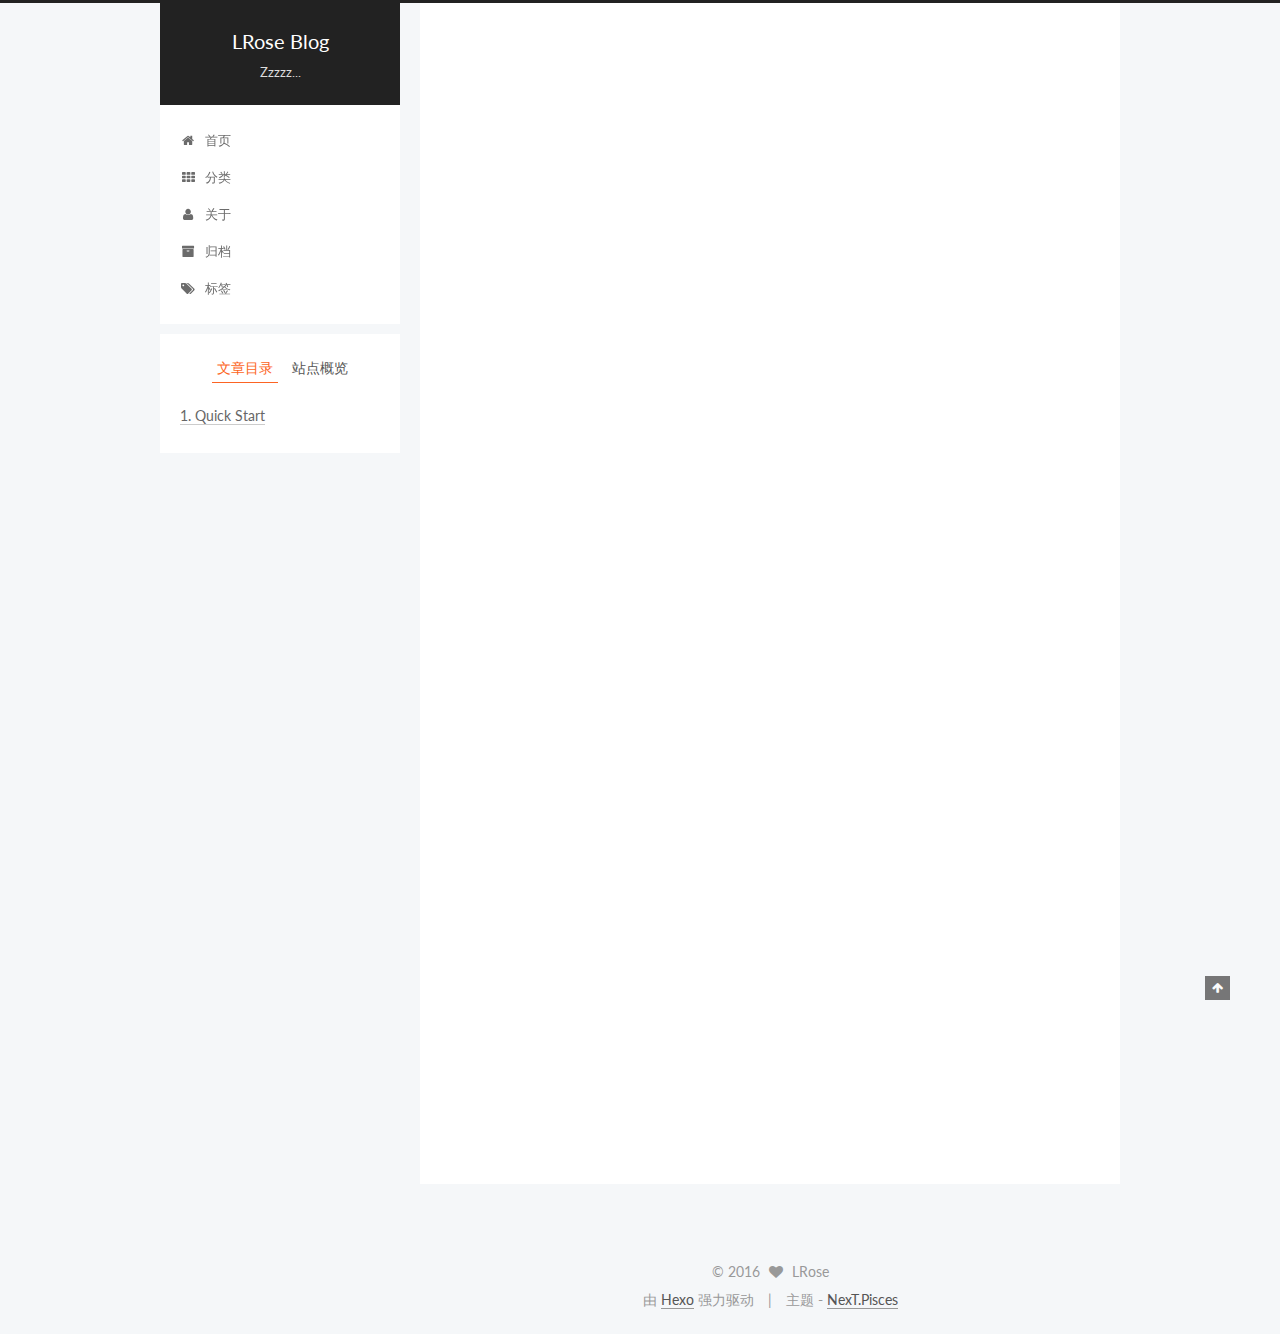
<file: 2016/04/11/hello-world/index.html>
<!doctype html>



  


<html class="theme-next pisces use-motion">
<head>
  <meta charset="UTF-8"/>
<meta http-equiv="X-UA-Compatible" content="IE=edge,chrome=1" />
<meta name="viewport" content="width=device-width, initial-scale=1, maximum-scale=1"/>



<meta http-equiv="Cache-Control" content="no-transform" />
<meta http-equiv="Cache-Control" content="no-siteapp" />












  <link href="/vendors/fancybox/source/jquery.fancybox.css?v=2.1.5" rel="stylesheet" type="text/css"/>




  
  
  
  

  
    
    
  

  

  

  

  

  
    
    
    <link href="//fonts.googleapis.com/css?family=Lato:300,300italic,400,400italic,700,700italic&subset=latin,latin-ext" rel="stylesheet" type="text/css">
  




<link href="/vendors/font-awesome/css/font-awesome.min.css?v=4.4.0" rel="stylesheet" type="text/css" />

<link href="/css/main.css?v=5.0.1" rel="stylesheet" type="text/css" />


  <meta name="keywords" content="Hexo, NexT" />








  <link rel="shortcut icon" type="image/x-icon" href="/favicon.ico?v=5.0.1" />






<meta name="description" content="Welcome to Hexo! This is your very first post. Check documentation for more info. If you get any problems when using Hexo, you can find the answer in troubleshooting or you can ask me on GitHub.
Quick">
<meta property="og:type" content="article">
<meta property="og:title" content="Hello World">
<meta property="og:url" content="http://yoursite.com/2016/04/11/hello-world/index.html">
<meta property="og:site_name" content="LRose Blog">
<meta property="og:description" content="Welcome to Hexo! This is your very first post. Check documentation for more info. If you get any problems when using Hexo, you can find the answer in troubleshooting or you can ask me on GitHub.
Quick">
<meta property="og:updated_time" content="2016-04-11T09:08:06.352Z">
<meta name="twitter:card" content="summary">
<meta name="twitter:title" content="Hello World">
<meta name="twitter:description" content="Welcome to Hexo! This is your very first post. Check documentation for more info. If you get any problems when using Hexo, you can find the answer in troubleshooting or you can ask me on GitHub.
Quick">



<script type="text/javascript" id="hexo.configuration">
  var NexT = window.NexT || {};
  var CONFIG = {
    scheme: 'Pisces',
    sidebar: {"position":"left","display":"post"},
    fancybox: true,
    motion: true,
    duoshuo: {
      userId: 0,
      author: '博主'
    }
  };
</script>

  <title> Hello World | LRose Blog </title>
</head>

<body itemscope itemtype="http://schema.org/WebPage" lang="zh-Hans">

  










  
  
    
  

  <div class="container one-collumn sidebar-position-left page-post-detail ">
    <div class="headband"></div>

    <header id="header" class="header" itemscope itemtype="http://schema.org/WPHeader">
      <div class="header-inner"><div class="site-meta ">
  

  <div class="custom-logo-site-title">
    <a href="/"  class="brand" rel="start">
      <span class="logo-line-before"><i></i></span>
      <span class="site-title">LRose Blog</span>
      <span class="logo-line-after"><i></i></span>
    </a>
  </div>
  <p class="site-subtitle">Zzzzz...</p>
</div>

<div class="site-nav-toggle">
  <button>
    <span class="btn-bar"></span>
    <span class="btn-bar"></span>
    <span class="btn-bar"></span>
  </button>
</div>

<nav class="site-nav">
  

  
    <ul id="menu" class="menu">
      
        
        <li class="menu-item menu-item-home">
          <a href="/" rel="section">
            
              <i class="menu-item-icon fa fa-home fa-fw"></i> <br />
            
            首页
          </a>
        </li>
      
        
        <li class="menu-item menu-item-categories">
          <a href="/categories" rel="section">
            
              <i class="menu-item-icon fa fa-th fa-fw"></i> <br />
            
            分类
          </a>
        </li>
      
        
        <li class="menu-item menu-item-about">
          <a href="/about" rel="section">
            
              <i class="menu-item-icon fa fa-user fa-fw"></i> <br />
            
            关于
          </a>
        </li>
      
        
        <li class="menu-item menu-item-archives">
          <a href="/archives" rel="section">
            
              <i class="menu-item-icon fa fa-archive fa-fw"></i> <br />
            
            归档
          </a>
        </li>
      
        
        <li class="menu-item menu-item-tags">
          <a href="/tags" rel="section">
            
              <i class="menu-item-icon fa fa-tags fa-fw"></i> <br />
            
            标签
          </a>
        </li>
      

      
    </ul>
  

  
</nav>

 </div>
    </header>

    <main id="main" class="main">
      <div class="main-inner">
        <div class="content-wrap">
          <div id="content" class="content">
            

  <div id="posts" class="posts-expand">
    

  
  

  
  
  

  <article class="post post-type-normal " itemscope itemtype="http://schema.org/Article">

    
      <header class="post-header">

        
        
          <h1 class="post-title" itemprop="name headline">
            
            
              
                Hello World
              
            
          </h1>
        

        <div class="post-meta">
          <span class="post-time">
            <span class="post-meta-item-icon">
              <i class="fa fa-calendar-o"></i>
            </span>
            <span class="post-meta-item-text">发表于</span>
            <time itemprop="dateCreated" datetime="2016-04-11T17:08:06+08:00" content="2016-04-11">
              2016-04-11
            </time>
          </span>

          

          
            
          

          

          
          

          
        </div>
      </header>
    


    <div class="post-body" itemprop="articleBody">

      
      

      
        <p>Welcome to <a href="https://hexo.io/" target="_blank" rel="external">Hexo</a>! This is your very first post. Check <a href="https://hexo.io/docs/" target="_blank" rel="external">documentation</a> for more info. If you get any problems when using Hexo, you can find the answer in <a href="https://hexo.io/docs/troubleshooting.html" target="_blank" rel="external">troubleshooting</a> or you can ask me on <a href="https://github.com/hexojs/hexo/issues" target="_blank" rel="external">GitHub</a>.</p>
<h2 id="Quick-Start"><a href="#Quick-Start" class="headerlink" title="Quick Start"></a>Quick Start</h2><h3 id="Create-a-new-post"><a href="#Create-a-new-post" class="headerlink" title="Create a new post"></a>Create a new post</h3><figure class="highlight bash"><table><tr><td class="gutter"><pre><span class="line">1</span><br></pre></td><td class="code"><pre><span class="line">$ hexo new <span class="string">"My New Post"</span></span><br></pre></td></tr></table></figure>
<p>More info: <a href="https://hexo.io/docs/writing.html" target="_blank" rel="external">Writing</a></p>
<h3 id="Run-server"><a href="#Run-server" class="headerlink" title="Run server"></a>Run server</h3><figure class="highlight bash"><table><tr><td class="gutter"><pre><span class="line">1</span><br></pre></td><td class="code"><pre><span class="line">$ hexo server</span><br></pre></td></tr></table></figure>
<p>More info: <a href="https://hexo.io/docs/server.html" target="_blank" rel="external">Server</a></p>
<h3 id="Generate-static-files"><a href="#Generate-static-files" class="headerlink" title="Generate static files"></a>Generate static files</h3><figure class="highlight bash"><table><tr><td class="gutter"><pre><span class="line">1</span><br></pre></td><td class="code"><pre><span class="line">$ hexo generate</span><br></pre></td></tr></table></figure>
<p>More info: <a href="https://hexo.io/docs/generating.html" target="_blank" rel="external">Generating</a></p>
<h3 id="Deploy-to-remote-sites"><a href="#Deploy-to-remote-sites" class="headerlink" title="Deploy to remote sites"></a>Deploy to remote sites</h3><figure class="highlight bash"><table><tr><td class="gutter"><pre><span class="line">1</span><br></pre></td><td class="code"><pre><span class="line">$ hexo deploy</span><br></pre></td></tr></table></figure>
<p>More info: <a href="https://hexo.io/docs/deployment.html" target="_blank" rel="external">Deployment</a></p>

      
    </div>
    
    <div>
      
        
      
    </div>

    <div>
      
        
      
    </div>

    <footer class="post-footer">
      

      

      
      
    </footer>
  </article>



    <div class="post-spread">
      
    </div>
  </div>


          </div>
          


          
  <div class="comments" id="comments">
    
  </div>


        </div>
        
          
  
  <div class="sidebar-toggle">
    <div class="sidebar-toggle-line-wrap">
      <span class="sidebar-toggle-line sidebar-toggle-line-first"></span>
      <span class="sidebar-toggle-line sidebar-toggle-line-middle"></span>
      <span class="sidebar-toggle-line sidebar-toggle-line-last"></span>
    </div>
  </div>

  <aside id="sidebar" class="sidebar">
    <div class="sidebar-inner">

      

      
        <ul class="sidebar-nav motion-element">
          <li class="sidebar-nav-toc sidebar-nav-active" data-target="post-toc-wrap" >
            文章目录
          </li>
          <li class="sidebar-nav-overview" data-target="site-overview">
            站点概览
          </li>
        </ul>
      

      <section class="site-overview sidebar-panel ">
        <div class="site-author motion-element" itemprop="author" itemscope itemtype="http://schema.org/Person">
          <img class="site-author-image" itemprop="image"
               src="/uploads/me.jpg"
               alt="LRose" />
          <p class="site-author-name" itemprop="name">LRose</p>
          <p class="site-description motion-element" itemprop="description">the return</p>
        </div>
        <nav class="site-state motion-element">
          <div class="site-state-item site-state-posts">
            <a href="/archives">
              <span class="site-state-item-count">1</span>
              <span class="site-state-item-name">日志</span>
            </a>
          </div>

          

          

        </nav>

        

        <div class="links-of-author motion-element">
          
        </div>

        
        

        
        

      </section>

      
        <section class="post-toc-wrap motion-element sidebar-panel sidebar-panel-active">
          <div class="post-toc">
            
              
            
            
              <div class="post-toc-content"><ol class="nav"><li class="nav-item nav-level-2"><a class="nav-link" href="#Quick-Start"><span class="nav-number">1.</span> <span class="nav-text">Quick Start</span></a><ol class="nav-child"><li class="nav-item nav-level-3"><a class="nav-link" href="#Create-a-new-post"><span class="nav-number">1.1.</span> <span class="nav-text">Create a new post</span></a></li><li class="nav-item nav-level-3"><a class="nav-link" href="#Run-server"><span class="nav-number">1.2.</span> <span class="nav-text">Run server</span></a></li><li class="nav-item nav-level-3"><a class="nav-link" href="#Generate-static-files"><span class="nav-number">1.3.</span> <span class="nav-text">Generate static files</span></a></li><li class="nav-item nav-level-3"><a class="nav-link" href="#Deploy-to-remote-sites"><span class="nav-number">1.4.</span> <span class="nav-text">Deploy to remote sites</span></a></li></ol></li></ol></div>
            
          </div>
        </section>
      

    </div>
  </aside>


        
      </div>
    </main>

    <footer id="footer" class="footer">
      <div class="footer-inner">
        <div class="copyright" >
  
  &copy; 
  <span itemprop="copyrightYear">2016</span>
  <span class="with-love">
    <i class="fa fa-heart"></i>
  </span>
  <span class="author" itemprop="copyrightHolder">LRose</span>
</div>

<div class="powered-by">
  由 <a class="theme-link" href="http://hexo.io">Hexo</a> 强力驱动
</div>

<div class="theme-info">
  主题 -
  <a class="theme-link" href="https://github.com/iissnan/hexo-theme-next">
    NexT.Pisces
  </a>
</div>

        

        
      </div>
    </footer>

    <div class="back-to-top">
      <i class="fa fa-arrow-up"></i>
    </div>
  </div>

  

<script type="text/javascript">
  if (Object.prototype.toString.call(window.Promise) !== '[object Function]') {
    window.Promise = null;
  }
</script>









  



  
  <script type="text/javascript" src="/vendors/jquery/index.js?v=2.1.3"></script>

  
  <script type="text/javascript" src="/vendors/fastclick/lib/fastclick.min.js?v=1.0.6"></script>

  
  <script type="text/javascript" src="/vendors/jquery_lazyload/jquery.lazyload.js?v=1.9.7"></script>

  
  <script type="text/javascript" src="/vendors/velocity/velocity.min.js?v=1.2.1"></script>

  
  <script type="text/javascript" src="/vendors/velocity/velocity.ui.min.js?v=1.2.1"></script>

  
  <script type="text/javascript" src="/vendors/fancybox/source/jquery.fancybox.pack.js?v=2.1.5"></script>


  


  <script type="text/javascript" src="/js/src/utils.js?v=5.0.1"></script>

  <script type="text/javascript" src="/js/src/motion.js?v=5.0.1"></script>



  
  


  <script type="text/javascript" src="/js/src/affix.js?v=5.0.1"></script>

  <script type="text/javascript" src="/js/src/schemes/pisces.js?v=5.0.1"></script>



  
  <script type="text/javascript" src="/js/src/scrollspy.js?v=5.0.1"></script>
<script type="text/javascript" src="/js/src/post-details.js?v=5.0.1"></script>



  


  <script type="text/javascript" src="/js/src/bootstrap.js?v=5.0.1"></script>



  



  



  
  
  

  

  

</body>
</html>
</file>
<file: css/main.css>
/* normalize.css v3.0.2 | MIT License | git.io/normalize */
html {
  font-family: sans-serif; /* 1 */
  -ms-text-size-adjust: 100%; /* 2 */
  -webkit-text-size-adjust: 100%; /* 2 */
}
body {
  margin: 0;
}
article,
aside,
details,
figcaption,
figure,
footer,
header,
hgroup,
main,
menu,
nav,
section,
summary {
  display: block;
}
audio,
canvas,
progress,
video {
  display: inline-block; /* 1 */
  vertical-align: baseline; /* 2 */
}
audio:not([controls]) {
  display: none;
  height: 0;
}
[hidden],
template {
  display: none;
}
a {
  background-color: transparent;
}
a:active,
a:hover {
  outline: 0;
}
abbr[title] {
  border-bottom: 1px dotted;
}
b,
strong {
  font-weight: bold;
}
dfn {
  font-style: italic;
}
h1 {
  font-size: 2em;
  margin: 0.67em 0;
}
mark {
  background: #ff0;
  color: #000;
}
small {
  font-size: 80%;
}
sub,
sup {
  font-size: 75%;
  line-height: 0;
  position: relative;
  vertical-align: baseline;
}
sup {
  top: -0.5em;
}
sub {
  bottom: -0.25em;
}
img {
  border: 0;
}
svg:not(:root) {
  overflow: hidden;
}
figure {
  margin: 1em 40px;
}
hr {
  -moz-box-sizing: content-box;
  box-sizing: content-box;
  height: 0;
}
pre {
  overflow: auto;
}
code,
kbd,
pre,
samp {
  font-family: monospace, monospace;
  font-size: 1em;
}
button,
input,
optgroup,
select,
textarea {
  color: inherit; /* 1 */
  font: inherit; /* 2 */
  margin: 0; /* 3 */
}
button {
  overflow: visible;
}
button,
select {
  text-transform: none;
}
button,
html input[type="button"],
input[type="reset"],
input[type="submit"] {
  -webkit-appearance: button; /* 2 */
  cursor: pointer; /* 3 */
}
button[disabled],
html input[disabled] {
  cursor: default;
}
button::-moz-focus-inner,
input::-moz-focus-inner {
  border: 0;
  padding: 0;
}
input {
  line-height: normal;
}
input[type="checkbox"],
input[type="radio"] {
  box-sizing: border-box; /* 1 */
  padding: 0; /* 2 */
}
input[type="number"]::-webkit-inner-spin-button,
input[type="number"]::-webkit-outer-spin-button {
  height: auto;
}
input[type="search"] {
  -webkit-appearance: textfield; /* 1 */
  -moz-box-sizing: content-box;
  -webkit-box-sizing: content-box; /* 2 */
  box-sizing: content-box;
}
input[type="search"]::-webkit-search-cancel-button,
input[type="search"]::-webkit-search-decoration {
  -webkit-appearance: none;
}
fieldset {
  border: 1px solid #c0c0c0;
  margin: 0 2px;
  padding: 0.35em 0.625em 0.75em;
}
legend {
  border: 0; /* 1 */
  padding: 0; /* 2 */
}
textarea {
  overflow: auto;
}
optgroup {
  font-weight: bold;
}
table {
  border-collapse: collapse;
  border-spacing: 0;
}
td,
th {
  padding: 0;
}
::selection {
  background: #262a30;
  color: #fff;
}
body {
  position: relative;
  font-family: 'Lato', "PingFang SC", "Microsoft YaHei", sans-serif;
  font-size: 14px;
  line-height: 2;
  color: #555;
  background: #fff;
}
@media (max-width: 767px) {
  body {
    padding-right: 0 !important;
  }
}
@media (min-width: 768px) and (max-width: 991px) {
  body {
    padding-right: 0 !important;
  }
}
@media (min-width: 1600px) {
  body {
    font-size: 16px;
  }
}
h1,
h2,
h3,
h4,
h5,
h6 {
  margin: 0;
  padding: 0;
  font-weight: bold;
  line-height: 1.5;
  font-family: 'Lato', "PingFang SC", "Microsoft YaHei", sans-serif;
}
h2,
h3,
h4,
h5,
h6 {
  margin: 20px 0 15px;
}
h1 {
  font-size: 22px;
}
@media (max-width: 767px) {
  h1 {
    font-size: 18px;
  }
}
h2 {
  font-size: 20px;
}
@media (max-width: 767px) {
  h2 {
    font-size: 16px;
  }
}
h3 {
  font-size: 18px;
}
@media (max-width: 767px) {
  h3 {
    font-size: 14px;
  }
}
h4 {
  font-size: 16px;
}
@media (max-width: 767px) {
  h4 {
    font-size: 12px;
  }
}
h5 {
  font-size: 14px;
}
@media (max-width: 767px) {
  h5 {
    font-size: 10px;
  }
}
h6 {
  font-size: 12px;
}
@media (max-width: 767px) {
  h6 {
    font-size: 8px;
  }
}
p {
  margin: 0 0 25px 0;
}
a {
  color: #555;
  text-decoration: none;
  border-bottom: 1px solid #999;
  word-wrap: break-word;
}
a:hover {
  color: #222;
  border-bottom-color: #222;
}
ul {
  list-style: none;
}
blockquote {
  margin: 0;
  padding: 0;
}
img {
  display: block;
  margin: auto;
  max-width: 100%;
  height: auto;
}
hr {
  margin: 40px 0;
  height: 3px;
  border: none;
  background-color: #ddd;
  background-image: repeating-linear-gradient(-45deg, #fff, #fff 4px, transparent 4px, transparent 8px);
}
blockquote {
  padding: 0 15px;
  color: #666;
  border-left: 4px solid #ddd;
}
blockquote cite::before {
  content: "-";
  padding: 0 5px;
}
dt {
  font-weight: 700;
}
dd {
  margin: 0;
  padding: 0;
}
.text-left {
  text-align: left;
}
.text-center {
  text-align: center;
}
.text-right {
  text-align: right;
}
.text-justify {
  text-align: justify;
}
.text-nowrap {
  white-space: nowrap;
}
.text-lowercase {
  text-transform: lowercase;
}
.text-uppercase {
  text-transform: uppercase;
}
.text-capitalize {
  text-transform: capitalize;
}
.center-block {
  display: block;
  margin-left: auto;
  margin-right: auto;
}
.clearfix:before,
.clearfix:after {
  content: " ";
  display: table;
}
.clearfix:after {
  clear: both;
}
.pullquote {
  width: 45%;
}
.pullquote.left {
  float: left;
  margin-left: 5px;
  margin-right: 10px;
}
.pullquote.right {
  float: right;
  margin-left: 10px;
  margin-right: 5px;
}
.highlight table,
.gist table {
  width: auto;
}
.highlight table td,
.gist table td {
  border: none;
}
.highlight a,
.gist a {
  color: #222 !important;
  text-decoration: none !important;
}
.affix.affix.affix {
  position: fixed;
}
.translation {
  margin-top: -20px;
  font-size: 14px;
  color: #999;
}
.scrollbar-measure {
  width: 100px;
  height: 100px;
  overflow: scroll;
  position: absolute;
  top: -9999px;
}
.use-motion .motion-element {
  opacity: 0;
}
#local-search-input {
  padding: 3px;
  border: none;
  text-indent: 14px;
  border-radius: 0;
  width: 140px;
  outline: none;
  border-bottom: 1px solid #999;
  background: inherit;
  opacity: 0.5;
}
#local-search-input:focus {
  opacity: 1;
}
.search-icon {
  position: absolute;
  top: 9px;
}
table {
  margin: 20px 0;
  width: 100%;
  border-collapse: collapse;
  border-spacing: 0;
  border: 1px solid #ddd;
  font-size: 14px;
  table-layout: fixed;
  word-wrap: break-word;
}
table>tbody>tr:nth-of-type(odd) {
  background-color: #f9f9f9;
}
table>tbody>tr:hover {
  background-color: #f5f5f5;
}
caption,
th,
td {
  padding: 8px;
  text-align: left;
  vertical-align: middle;
  font-weight: normal;
}
th,
td {
  border-bottom: 3px solid #ddd;
  border-right: 1px solid #eee;
}
th {
  padding-bottom: 10px;
  font-weight: 700;
}
td {
  border-bottom-width: 1px;
}
html,
body {
  height: 100%;
}
.container {
  position: relative;
  min-height: 100%;
}
.header-inner {
  margin: 0 auto;
  padding: 100px 0 70px;
  width: 700px;
}
@media (min-width: 1600px) {
  .container .header-inner {
    width: 900px;
  }
}
.main {
  padding-bottom: 150px;
}
.main-inner {
  margin: 0 auto;
  width: 700px;
}
@media (min-width: 1600px) {
  .container .main-inner {
    width: 900px;
  }
}
.footer {
  position: absolute;
  left: 0;
  bottom: 0;
  width: 100%;
  min-height: 50px;
}
.footer-inner {
  box-sizing: border-box;
  margin: 20px auto;
  width: 700px;
}
@media (min-width: 1600px) {
  .container .footer-inner {
    width: 900px;
  }
}
pre,
.highlight {
  overflow: auto;
  margin: 20px 0;
  padding: 15px;
  font-size: 13px;
  color: #4d4d4c;
  background: #f7f7f7;
  line-height: 1.6;
}
pre,
code {
  font-family: consolas, Menlo, "PingFang SC", "Microsoft YaHei", monospace;
}
code {
  padding: 2px 4px;
  word-break: break-all;
  color: #555;
  background: #eee;
  border-radius: 4px;
  font-size: 13px;
}
pre code {
  padding: 0;
  color: #4d4d4c;
  background: none;
  text-shadow: none;
}
.highlight pre {
  border: none;
  margin: 0;
  padding: 1px;
}
.highlight table {
  margin: 0;
  width: auto;
  border: none;
}
.highlight td {
  border: none;
  padding: 0;
}
.highlight figcaption {
  font-size: 0.85em;
  color: #8e908c;
  line-height: 1em;
  margin-bottom: 1em;
}
.highlight figcaption:before,
.highlight figcaption:after {
  content: " ";
  display: table;
}
.highlight figcaption:after {
  clear: both;
}
.highlight figcaption a {
  float: right;
}
.highlight .gutter pre {
  color: #666;
  text-align: right;
  padding-right: 20px;
}
.highlight .line {
  height: 20px;
}
pre .comment {
  color: #8e908c;
}
pre .variable,
pre .attribute,
pre .tag,
pre .regexp,
pre .ruby .constant,
pre .xml .tag .title,
pre .xml .pi,
pre .xml .doctype,
pre .html .doctype,
pre .css .id,
pre .css .class,
pre .css .pseudo {
  color: #c82829;
}
pre .number,
pre .preprocessor,
pre .built_in,
pre .literal,
pre .params,
pre .constant,
pre .command {
  color: #f5871f;
}
pre .ruby .class .title,
pre .css .rules .attribute,
pre .string,
pre .value,
pre .inheritance,
pre .header,
pre .ruby .symbol,
pre .xml .cdata,
pre .special,
pre .number,
pre .formula {
  color: #718c00;
}
pre .title,
pre .css .hexcolor {
  color: #3e999f;
}
pre .function,
pre .python .decorator,
pre .python .title,
pre .ruby .function .title,
pre .ruby .title .keyword,
pre .perl .sub,
pre .javascript .title,
pre .coffeescript .title {
  color: #4271ae;
}
pre .keyword,
pre .javascript .function {
  color: #8959a8;
}
.full-image.full-image.full-image {
  border: none;
  max-width: 100%;
  width: auto;
  margin: 20px auto;
}
@media (min-width: 992px) {
  .full-image.full-image.full-image {
    max-width: none;
    width: 126%;
    margin: 0 -13%;
  }
}
.blockquote-center,
.page-home .post-type-quote blockquote,
.page-post-detail .post-type-quote blockquote {
  position: relative;
  margin: 40px 0;
  padding: 0;
  border-left: none;
  text-align: center;
}
.blockquote-center::before,
.page-home .post-type-quote blockquote::before,
.page-post-detail .post-type-quote blockquote::before,
.blockquote-center::after,
.page-home .post-type-quote blockquote::after,
.page-post-detail .post-type-quote blockquote::after {
  position: absolute;
  content: ' ';
  display: block;
  width: 100%;
  height: 24px;
  opacity: 0.2;
  background-repeat: no-repeat;
  background-position: 0 -6px;
  background-size: 22px 22px;
}
.blockquote-center::before,
.page-home .post-type-quote blockquote::before,
.page-post-detail .post-type-quote blockquote::before {
  top: -20px;
  background-image: url("../images/quote-l.svg");
  border-top: 1px solid #ccc;
}
.blockquote-center::after,
.page-home .post-type-quote blockquote::after,
.page-post-detail .post-type-quote blockquote::after {
  bottom: -20px;
  background-image: url("../images/quote-r.svg");
  border-bottom: 1px solid #ccc;
  background-position: 100% 8px;
}
.blockquote-center p,
.page-home .post-type-quote blockquote p,
.page-post-detail .post-type-quote blockquote p,
.blockquote-center div,
.page-home .post-type-quote blockquote div,
.page-post-detail .post-type-quote blockquote div {
  text-align: center;
}
.post .post-body .group-picture img {
  box-sizing: border-box;
  padding: 0 3px;
  border: none;
}
.post .group-picture-row {
  overflow: hidden;
  margin-top: 6px;
}
.post .group-picture-row:first-child {
  margin-top: 0;
}
.post .group-picture-column {
  float: left;
}
.page-post-detail .post-body .group-picture-column {
  float: none;
  margin-top: 10px;
  width: auto !important;
}
.page-post-detail .post-body .group-picture-column img {
  margin: 0 auto;
}
.page-archive .group-picture-container {
  overflow: hidden;
}
.page-archive .group-picture-row {
  float: left;
}
.page-archive .group-picture-row:first-child {
  margin-top: 6px;
}
.page-archive .group-picture-column {
  max-width: 150px;
  max-height: 150px;
}
.btn {
  display: inline-block;
  padding: 0 20px;
  font-size: 14px;
  color: #fff;
  background: #222;
  border: 2px solid #555;
  text-decoration: none;
  border-radius: 0;
  transition-property: background-color;
  transition-duration: 0.2s;
  transition-timing-function: ease-in-out;
  transition-delay: 0s;
}
.btn:hover,
.post-more-link .btn:hover {
  border-color: #222;
  color: #fff;
  background: #222;
}
.btn-bar {
  display: block;
  width: 22px;
  height: 2px;
  background: #555;
  border-radius: 1px;
}
.btn-bar+.btn-bar {
  margin-top: 4px;
}
.pagination {
  margin: 120px 0 40px;
  text-align: center;
  border-top: 1px solid #eee;
}
.page-number-basic,
.pagination .prev,
.pagination .next,
.pagination .page-number,
.pagination .space {
  display: inline-block;
  position: relative;
  top: -1px;
  margin: 0 10px;
  padding: 0 10px;
  line-height: 30px;
}
@media (max-width: 767px) {
  .page-number-basic,
  .pagination .prev,
  .pagination .next,
  .pagination .page-number,
  .pagination .space {
    margin: 0 5px;
  }
}
.pagination .prev,
.pagination .next,
.pagination .page-number {
  border-bottom: 0;
  border-top: 1px solid #eee;
  transition-property: border-color;
  transition-duration: 0.2s;
  transition-timing-function: ease-in-out;
  transition-delay: 0s;
}
.pagination .prev:hover,
.pagination .next:hover,
.pagination .page-number:hover {
  border-top-color: #222;
}
.pagination .space {
  padding: 0;
  margin: 0;
}
.pagination .prev {
  margin-left: 0;
}
.pagination .next {
  margin-right: 0;
}
.pagination .page-number.current {
  color: #fff;
  background: #ccc;
  border-top-color: #ccc;
}
@media (max-width: 767px) {
  .pagination {
    border-top: none;
  }
  .pagination .prev,
  .pagination .next,
  .pagination .page-number {
    margin-bottom: 10px;
    border-top: 0;
    border-bottom: 1px solid #eee;
  }
  .pagination .prev:hover,
  .pagination .next:hover,
  .pagination .page-number:hover {
    border-bottom-color: #222;
  }
}
.comments {
  margin: 60px 20px 0;
}
.tag-cloud {
  text-align: center;
}
.tag-cloud a {
  display: inline-block;
  margin: 10px;
}
.back-to-top {
  box-sizing: border-box;
  position: fixed;
  bottom: -100px;
  right: 50px;
  z-index: 1050;
  padding: 0 6px;
  width: 25px;
  background: #222;
  font-size: 12px;
  opacity: 0.6;
  color: #fff;
  cursor: pointer;
  text-align: center;
  -webkit-transform: translateZ(0);
  transition-property: bottom;
  transition-duration: 0.2s;
  transition-timing-function: ease-in-out;
  transition-delay: 0s;
}
@media (max-width: 767px) {
  .back-to-top {
    display: none;
  }
}
@media (min-width: 768px) and (max-width: 991px) {
  .back-to-top {
    display: none;
  }
}
.back-to-top.back-to-top-on {
  bottom: 40px;
}
.header {
  background: #fff;
}
.header-inner {
  position: relative;
}
.headband {
  height: 3px;
  background: #222;
}
.site-meta {
  margin: 0;
  text-align: center;
}
@media (max-width: 767px) {
  .site-meta {
    text-align: center;
  }
}
.brand {
  position: relative;
  display: inline-block;
  padding: 0 40px;
  color: #fff;
  background: #222;
  border-bottom: none;
}
.brand:hover {
  color: #fff;
}
.logo {
  display: inline-block;
  margin-right: 5px;
  line-height: 36px;
  vertical-align: top;
}
.site-title {
  display: inline-block;
  vertical-align: top;
  line-height: 36px;
  font-size: 20px;
  font-weight: normal;
  font-family: 'Lato', "PingFang SC", "Microsoft YaHei", sans-serif;
}
.site-subtitle {
  margin-top: 10px;
  font-size: 13px;
  color: #ddd;
}
.use-motion .brand {
  opacity: 0;
}
.use-motion .logo,
.use-motion .site-title,
.use-motion .site-subtitle {
  opacity: 0;
  position: relative;
  top: -10px;
}
.site-nav-toggle {
  display: none;
  position: absolute;
  top: 10px;
  left: 10px;
}
@media (max-width: 767px) {
  .site-nav-toggle {
    display: block;
  }
}
.site-nav-toggle button {
  margin-top: 2px;
  padding: 9px 10px;
  background: transparent;
  border: none;
}
@media (max-width: 767px) {
  .site-nav {
    display: none;
    margin: 0 -10px;
    padding: 0 10px;
    clear: both;
    border-top: 1px solid #ddd;
  }
}
@media (min-width: 768px) and (max-width: 991px) {
  .site-nav {
    display: block !important;
  }
}
@media (min-width: 992px) {
  .site-nav {
    display: block !important;
  }
}
.menu {
  margin-top: 20px;
  padding-left: 0;
  text-align: center;
}
.menu .menu-item {
  display: inline-block;
  margin: 0 10px;
}
@media screen and (max-width: 767px) {
  .menu .menu-item {
    margin-top: 10px;
  }
}
.menu .menu-item a {
  display: block;
  font-size: 13px;
  text-transform: capitalize;
  line-height: inherit;
  border-bottom: 1px solid transparent;
  transition-property: border-color;
  transition-duration: 0.2s;
  transition-timing-function: ease-in-out;
  transition-delay: 0s;
}
.menu .menu-item a:hover,
.menu-item-active a {
  border-bottom-color: #222;
}
.menu .menu-item .fa {
  margin-right: 5px;
}
.use-motion .menu-item {
  opacity: 0;
}
.post-body {
  font-family: 'Lato', "PingFang SC", "Microsoft YaHei", sans-serif;
}
@media (max-width: 767px) {
  .post-body {
    word-break: break-all;
  }
}
.post-body .fancybox img {
  display: block !important;
  margin: 0 auto;
  cursor: pointer;
  cursor: zoom-in;
  cursor: -webkit-zoom-in;
}
.post-body .image-caption,
.post-body .figure .caption {
  margin: 10px auto 15px;
  text-align: center;
  font-size: 14px;
  color: #999;
  font-weight: bold;
  line-height: 1;
}
.post-sticky-flag {
  display: inline-block;
  font-size: 16px;
  -ms-transform: rotate(30deg);
  transform: rotate(30deg);
}
.posts-expand {
  padding-top: 40px;
}
@media (max-width: 767px) {
  .posts-expand {
    margin: 0 20px;
  }
  .post-body pre,
  .post-body .highlight {
    padding: 10px;
  }
  .post-body pre .gutter pre,
  .post-body .highlight .gutter pre {
    padding-right: 10px;
  }
}
@media (min-width: 992px) {
  .posts-expand .post-body {
    text-align: justify;
  }
}
.posts-expand .post-body h2,
.posts-expand .post-body h3,
.posts-expand .post-body h4,
.posts-expand .post-body h5,
.posts-expand .post-body h6 {
  padding-top: 10px;
}
.posts-expand .post-body h2 .header-anchor,
.posts-expand .post-body h3 .header-anchor,
.posts-expand .post-body h4 .header-anchor,
.posts-expand .post-body h5 .header-anchor,
.posts-expand .post-body h6 .header-anchor {
  float: right;
  margin-left: 10px;
  color: #ccc;
  border-bottom-style: none;
  visibility: hidden;
}
.posts-expand .post-body h2 .header-anchor:hover,
.posts-expand .post-body h3 .header-anchor:hover,
.posts-expand .post-body h4 .header-anchor:hover,
.posts-expand .post-body h5 .header-anchor:hover,
.posts-expand .post-body h6 .header-anchor:hover {
  color: inherit;
}
.posts-expand .post-body h2:hover .header-anchor,
.posts-expand .post-body h3:hover .header-anchor,
.posts-expand .post-body h4:hover .header-anchor,
.posts-expand .post-body h5:hover .header-anchor,
.posts-expand .post-body h6:hover .header-anchor {
  visibility: visible;
}
.posts-expand .post-body ul li {
  list-style: circle;
}
.posts-expand .post-body img {
  box-sizing: border-box;
  margin: auto;
  padding: 3px;
  border: 1px solid #ddd;
}
.posts-expand .fancybox img {
  margin: 0 auto;
}
@media (max-width: 767px) {
  .posts-collapse {
    margin: 0 20px;
  }
  .posts-collapse .post-title,
  .posts-collapse .post-meta {
    display: block;
    width: auto;
    text-align: left;
  }
}
.posts-collapse {
  position: relative;
  z-index: 1010;
  margin-left: 55px;
}
.posts-collapse::after {
  content: " ";
  position: absolute;
  top: 20px;
  left: 0;
  margin-left: -2px;
  width: 4px;
  height: 100%;
  background: #f5f5f5;
  z-index: -1;
}
@media (max-width: 767px) {
  .posts-collapse {
    margin: 0 20px;
  }
}
.posts-collapse .collection-title {
  position: relative;
  margin: 60px 0;
}
.posts-collapse .collection-title h2 {
  margin-left: 20px;
}
.posts-collapse .collection-title small {
  color: #bbb;
}
.posts-collapse .collection-title::before {
  content: " ";
  position: absolute;
  left: 0;
  top: 50%;
  margin-left: -4px;
  margin-top: -4px;
  width: 8px;
  height: 8px;
  background: #bbb;
  border-radius: 50%;
}
.posts-collapse .post {
  margin: 30px 0;
}
.posts-collapse .post-header {
  position: relative;
  transition-duration: 0.2s;
  transition-timing-function: ease-in-out;
  transition-delay: 0s;
  transition-property: border;
  border-bottom: 1px dashed #ccc;
}
.posts-collapse .post-header::before {
  content: " ";
  position: absolute;
  left: 0;
  top: 12px;
  width: 6px;
  height: 6px;
  margin-left: -4px;
  background: #bbb;
  border-radius: 50%;
  border: 1px solid #fff;
  transition-duration: 0.2s;
  transition-timing-function: ease-in-out;
  transition-delay: 0s;
  transition-property: background;
}
.posts-collapse .post-header:hover {
  border-bottom-color: #666;
}
.posts-collapse .post-header:hover::before {
  background: #222;
}
.posts-collapse .post-meta {
  position: absolute;
  font-size: 12px;
  left: 20px;
  top: 5px;
}
.posts-collapse .post-comments-count {
  display: none;
}
.posts-collapse .post-title {
  margin-left: 60px;
  font-size: 16px;
  font-weight: normal;
  line-height: inherit;
}
.posts-collapse .post-title::after {
  margin-left: 3px;
  opacity: 0.6;
}
.posts-collapse .post-title a {
  color: #666;
  border-bottom: none;
}
.page-home .post-type-quote .post-header,
.page-post-detail .post-type-quote .post-header,
.page-home .post-type-quote .post-tags,
.page-post-detail .post-type-quote .post-tags {
  display: none;
}
.posts-expand .post-title {
  font-size: 26px;
  text-align: center;
  word-break: break-word;
}
@media (max-width: 767px) {
  .posts-expand .post-title {
    font-size: 22px;
  }
}
.posts-expand .post-title-link {
  display: inline-block;
  position: relative;
  color: #555;
  border-bottom: none;
  line-height: 1.2;
  vertical-align: top;
}
.posts-expand .post-title-link::before {
  content: "";
  position: absolute;
  width: 100%;
  height: 2px;
  bottom: 0;
  left: 0;
  background-color: #000;
  visibility: hidden;
  transform: scaleX(0);
  transition-duration: 0.2s;
  transition-timing-function: ease-in-out;
  transition-delay: 0s;
}
.posts-expand .post-title-link:hover::before {
  visibility: visible;
  transform: scaleX(1);
}
.posts-expand .post-title-link .fa {
  font-size: 16px;
}
.posts-expand .post-meta {
  margin: 3px 0 60px 0;
  color: #999;
  font-family: 'Lato', "PingFang SC", "Microsoft YaHei", sans-serif;
  font-size: 12px;
  text-align: center;
}
.posts-expand .post-meta .post-category-list {
  display: inline-block;
  margin: 0;
  padding: 3px;
}
.posts-expand .post-meta .post-category-list-link {
  color: #999;
}
.post-meta-item-icon {
  display: none;
  margin-right: 3px;
}
@media (min-width: 768px) and (max-width: 991px) {
  .post-meta-item-icon {
    display: inline-block;
  }
}
@media (max-width: 767px) {
  .post-meta-item-icon {
    display: inline-block;
  }
}
@media (min-width: 768px) and (max-width: 991px) {
  .post-meta-item-text {
    display: none;
  }
}
@media (max-width: 767px) {
  .post-meta-item-text {
    display: none;
  }
}
@media (max-width: 767px) {
  .posts-expand .post-comments-count {
    display: none;
  }
}
.post-more-link {
  margin-top: 50px;
}
.post-more-link .btn {
  color: #555;
  font-size: 14px;
  background: #fff;
  border-radius: 2px;
  line-height: 2;
}
.posts-expand .post-tags {
  margin-top: 40px;
  text-align: center;
}
.posts-expand .post-tags a {
  display: inline-block;
  margin-right: 10px;
  font-size: 13px;
}
.post-nav {
  overflow: hidden;
  margin-top: 60px;
  padding: 10px;
  white-space: nowrap;
  border-top: 1px solid #eee;
}
.post-nav-item {
  display: inline-block;
  width: 50%;
  white-space: normal;
}
.post-nav-item a {
  position: relative;
  display: inline-block;
  line-height: 25px;
  font-size: 14px;
  color: #555;
  border-bottom: none;
}
.post-nav-item a:hover {
  color: #222;
  border-bottom: none;
}
.post-nav-item a:active {
  top: 2px;
}
.post-nav-item a i {
  font-size: 12px;
}
.post-nav-prev {
  text-align: right;
}
.posts-expand .post-eof {
  display: block;
  margin: 80px auto 60px;
  width: 8%;
  height: 1px;
  background: #ccc;
  text-align: center;
}
.post:last-child .post-eof.post-eof.post-eof {
  display: none;
}
.post-gallery {
  display: table;
  table-layout: fixed;
  width: 100%;
  border-collapse: separate;
}
.post-gallery-row {
  display: table-row;
}
.post-gallery .post-gallery-img {
  display: table-cell;
  text-align: center;
  vertical-align: middle;
  border: none;
}
.post-gallery .post-gallery-img img {
  max-width: 100%;
  max-height: 100%;
  border: none;
}
.fancybox-close,
.fancybox-close:hover {
  border: none;
}
.sidebar {
  position: fixed;
  right: 0;
  top: 0;
  bottom: 0;
  width: 0;
  z-index: 1040;
  box-shadow: inset 0 2px 6px #000;
  background: #222;
  -webkit-transform: translateZ(0);
}
.sidebar a {
  color: #999;
  border-bottom-color: #555;
}
.sidebar a:hover {
  color: #eee;
}
@media (min-width: 768px) and (max-width: 991px) {
  .sidebar {
    display: none !important;
  }
}
@media (max-width: 767px) {
  .sidebar {
    display: none !important;
  }
}
.sidebar-inner {
  position: relative;
  padding: 20px 10px;
  color: #999;
  text-align: center;
}
.sidebar-toggle {
  position: fixed;
  right: 50px;
  bottom: 45px;
  width: 15px;
  height: 15px;
  padding: 5px;
  background: #222;
  line-height: 0;
  z-index: 1050;
  cursor: pointer;
  -webkit-transform: translateZ(0);
}
@media (min-width: 768px) and (max-width: 991px) {
  .sidebar-toggle {
    display: none;
  }
}
@media (max-width: 767px) {
  .sidebar-toggle {
    display: none;
  }
}
.sidebar-toggle-line {
  position: relative;
  display: inline-block;
  vertical-align: top;
  height: 2px;
  width: 100%;
  background: #fff;
  margin-top: 3px;
}
.sidebar-toggle-line:first-child {
  margin-top: 0;
}
.site-author-image {
  display: block;
  margin: 0 auto;
  max-width: 96px;
  height: auto;
  border: 2px solid #333;
  padding: 2px;
}
.site-author-name {
  margin: 5px 0 0;
  color: #222;
}
.site-description {
  margin-top: 5px;
  font-size: 13px;
  color: #999;
}
.site-state {
  overflow: hidden;
  line-height: 1.4;
  white-space: nowrap;
}
.site-state-item {
  display: inline-block;
  padding: 0 15px;
  border-left: 1px solid #ccc;
}
.site-state-item:first-child {
  border-left: none;
}
.site-state-item a {
  border-bottom: none;
}
.site-state-item-count {
  display: block;
  text-align: center;
  color: inherit;
  font-weight: 600;
  font-size: 16px;
}
.site-state-item-name {
  font-size: 13px;
  color: #999;
}
.feed-link {
  margin-top: 20px;
}
.feed-link a {
  display: inline-block;
  padding: 0 15px;
  color: #fc6423;
  border: 1px solid #fc6423;
  border-radius: 4px;
}
.feed-link a i {
  color: #fc6423;
  font-size: 14px;
}
.feed-link a:hover {
  color: #fff;
  background: #fc6423;
}
.feed-link a:hover i {
  color: #fff;
}
.links-of-author {
  margin-top: 20px;
}
.links-of-author a {
  display: inline-block;
  vertical-align: middle;
  margin-right: 10px;
  margin-bottom: 10px;
  border-bottom-color: #555;
  font-size: 13px;
}
.links-of-author a:before {
  display: inline-block;
  vertical-align: middle;
  margin-right: 3px;
  content: " ";
  width: 4px;
  height: 4px;
  border-radius: 50%;
  background: #eb4b17;
}
.links-of-blogroll {
  font-size: 13px;
}
.links-of-blogroll-title {
  margin-top: 20px;
  font-size: 14px;
  font-weight: 600;
}
.links-of-blogroll-list {
  margin: 0;
  padding: 0;
}
.links-of-blogroll-item {
  padding: 2px 10px;
}
.sidebar-nav {
  margin: 0 0 20px;
  padding-left: 0;
}
.sidebar-nav li {
  display: inline-block;
  cursor: pointer;
  border-bottom: 1px solid transparent;
  font-size: 14px;
  color: #555;
}
.sidebar-nav li:hover {
  color: #fc6423;
}
.page-post-detail .sidebar-nav-toc {
  padding: 0 5px;
}
.page-post-detail .sidebar-nav-overview {
  margin-left: 10px;
}
.sidebar-nav .sidebar-nav-active {
  color: #fc6423;
  border-bottom-color: #fc6423;
}
.sidebar-nav .sidebar-nav-active:hover {
  color: #fc6423;
}
.sidebar-panel {
  display: none;
}
.sidebar-panel-active {
  display: block;
}
.post-toc-empty {
  font-size: 14px;
  color: #666;
}
.post-toc-wrap {
  overflow: hidden;
}
.post-toc {
  overflow: auto;
}
.post-toc ol {
  margin: 0;
  padding: 0 2px 5px 10px;
  text-align: left;
  list-style: none;
  font-size: 14px;
}
.post-toc ol > ol {
  padding-left: 0;
}
.post-toc ol a {
  transition-duration: 0.2s;
  transition-timing-function: ease-in-out;
  transition-delay: 0s;
  transition-property: all;
  color: #666;
  border-bottom-color: #ccc;
}
.post-toc ol a:hover {
  color: #000;
  border-bottom-color: #000;
}
.post-toc .nav-item {
  overflow: hidden;
  text-overflow: ellipsis;
  white-space: nowrap;
  line-height: 1.8;
}
.post-toc .nav .nav-child {
  display: none;
}
.post-toc .nav .active > .nav-child {
  display: block;
}
.post-toc .nav .active-current > .nav-child {
  display: block;
}
.post-toc .nav .active-current > .nav-child > .nav-item {
  display: block;
}
.post-toc .nav .active > a {
  color: #fc6423;
  border-bottom-color: #fc6423;
}
.post-toc .nav .active-current > a {
  color: #fc6423;
}
.post-toc .nav .active-current > a:hover {
  color: #fc6423;
}
.footer {
  font-size: 14px;
  color: #999;
}
.footer img {
  border: none;
}
.footer-inner {
  text-align: center;
}
.with-love {
  display: inline-block;
  margin: 0 5px;
}
.powered-by,
.theme-info {
  display: inline-block;
}
.powered-by {
  margin-right: 10px;
}
.powered-by::after {
  content: "|";
  padding-left: 10px;
}
.cc-license {
  margin-top: 10px;
  text-align: center;
}
.cc-license .cc-opacity {
  opacity: 0.7;
  border-bottom: none;
}
.cc-license .cc-opacity:hover {
  opacity: 0.9;
}
.cc-license img {
  display: inline-block;
}
.theme-next #ds-thread #ds-reset {
  color: #555;
}
.theme-next #ds-thread #ds-reset .ds-replybox {
  margin-bottom: 30px;
}
.theme-next #ds-thread #ds-reset .ds-replybox .ds-avatar,
.theme-next #ds-reset .ds-avatar img {
  box-shadow: none;
}
.theme-next #ds-thread #ds-reset .ds-textarea-wrapper {
  border-color: #c7d4e1;
  background: none;
  border-top-right-radius: 3px;
  border-top-left-radius: 3px;
}
.theme-next #ds-thread #ds-reset .ds-textarea-wrapper textarea {
  height: 60px;
}
.theme-next #ds-reset .ds-rounded-top {
  border-radius: 0;
}
.theme-next #ds-thread #ds-reset .ds-post-toolbar {
  box-sizing: border-box;
  border: 1px solid #c7d4e1;
  background: #f6f8fa;
}
.theme-next #ds-thread #ds-reset .ds-post-options {
  height: 40px;
  border: none;
  background: none;
}
.theme-next #ds-thread #ds-reset .ds-toolbar-buttons {
  top: 11px;
}
.theme-next #ds-thread #ds-reset .ds-sync {
  top: 5px;
}
.theme-next #ds-thread #ds-reset .ds-post-button {
  top: 4px;
  right: 5px;
  width: 90px;
  height: 30px;
  border: 1px solid #c5ced7;
  border-radius: 3px;
  background-image: linear-gradient(#fbfbfc, #f5f7f9);
  color: #60676d;
}
.theme-next #ds-thread #ds-reset .ds-post-button:hover {
  background-position: 0 -30px;
  color: #60676d;
}
.theme-next #ds-thread #ds-reset .ds-comments-info {
  padding: 10px 0;
}
.theme-next #ds-thread #ds-reset .ds-sort {
  display: none;
}
.theme-next #ds-thread #ds-reset li.ds-tab a.ds-current {
  border: none;
  background: #f6f8fa;
  color: #60676d;
}
.theme-next #ds-thread #ds-reset li.ds-tab a.ds-current:hover {
  background-color: #e9f0f7;
  color: #60676d;
}
.theme-next #ds-thread #ds-reset li.ds-tab a {
  border-radius: 2px;
  padding: 5px;
}
.theme-next #ds-thread #ds-reset .ds-login-buttons p {
  color: #999;
  line-height: 36px;
}
.theme-next #ds-thread #ds-reset .ds-login-buttons .ds-service-list li {
  height: 28px;
}
.theme-next #ds-thread #ds-reset .ds-service-list a {
  background: none;
  padding: 5px;
  border: 1px solid;
  border-radius: 3px;
  text-align: center;
}
.theme-next #ds-thread #ds-reset .ds-service-list a:hover {
  color: #fff;
  background: #666;
}
.theme-next #ds-thread #ds-reset .ds-service-list .ds-weibo {
  color: #fc9b00;
  border-color: #fc9b00;
}
.theme-next #ds-thread #ds-reset .ds-service-list .ds-weibo:hover {
  background: #fc9b00;
}
.theme-next #ds-thread #ds-reset .ds-service-list .ds-qq {
  color: #60a3ec;
  border-color: #60a3ec;
}
.theme-next #ds-thread #ds-reset .ds-service-list .ds-qq:hover {
  background: #60a3ec;
}
.theme-next #ds-thread #ds-reset .ds-service-list .ds-renren {
  color: #2e7ac4;
  border-color: #2e7ac4;
}
.theme-next #ds-thread #ds-reset .ds-service-list .ds-renren:hover {
  background: #2e7ac4;
}
.theme-next #ds-thread #ds-reset .ds-service-list .ds-douban {
  color: #37994c;
  border-color: #37994c;
}
.theme-next #ds-thread #ds-reset .ds-service-list .ds-douban:hover {
  background: #37994c;
}
.theme-next #ds-thread #ds-reset .ds-service-list .ds-kaixin {
  color: #fef20d;
  border-color: #fef20d;
}
.theme-next #ds-thread #ds-reset .ds-service-list .ds-kaixin:hover {
  background: #fef20d;
}
.theme-next #ds-thread #ds-reset .ds-service-list .ds-netease {
  color: #f00;
  border-color: #f00;
}
.theme-next #ds-thread #ds-reset .ds-service-list .ds-netease:hover {
  background: #f00;
}
.theme-next #ds-thread #ds-reset .ds-service-list .ds-sohu {
  color: #ffcb05;
  border-color: #ffcb05;
}
.theme-next #ds-thread #ds-reset .ds-service-list .ds-sohu:hover {
  background: #ffcb05;
}
.theme-next #ds-thread #ds-reset .ds-service-list .ds-baidu {
  color: #2831e0;
  border-color: #2831e0;
}
.theme-next #ds-thread #ds-reset .ds-service-list .ds-baidu:hover {
  background: #2831e0;
}
.theme-next #ds-thread #ds-reset .ds-service-list .ds-google {
  color: #166bec;
  border-color: #166bec;
}
.theme-next #ds-thread #ds-reset .ds-service-list .ds-google:hover {
  background: #166bec;
}
.theme-next #ds-thread #ds-reset .ds-service-list .ds-weixin {
  color: #00ce0d;
  border-color: #00ce0d;
}
.theme-next #ds-thread #ds-reset .ds-service-list .ds-weixin:hover {
  background: #00ce0d;
}
.theme-next #ds-thread #ds-reset .ds-service-list .ds-more-services {
  border: none;
}
.theme-next #ds-thread #ds-reset .ds-service-list .ds-more-services:hover {
  background: none;
}
.theme-next #ds-reset .duoshuo-ua-admin {
  display: inline-block;
  color: #f00;
}
.theme-next #ds-reset .duoshuo-ua-platform,
.theme-next #ds-reset .duoshuo-ua-browser {
  color: #ccc;
}
.theme-next #ds-reset .duoshuo-ua-platform .fa,
.theme-next #ds-reset .duoshuo-ua-browser .fa {
  display: inline-block;
  margin-right: 3px;
}
.theme-next #ds-reset .duoshuo-ua-separator {
  display: inline-block;
  margin-left: 5px;
}
.theme-next .this_ua {
  background-color: #ccc !important;
  border-radius: 4px;
  padding: 0 5px !important;
  margin: 1px 1px !important;
  border: 1px solid #bbb !important;
  color: #fff;
  display: inline-block !important;
}
.theme-next .this_ua.admin {
  background-color: #d9534f !important;
  border-color: #d9534f !important;
}
.theme-next .this_ua.platform.iOS,
.theme-next .this_ua.platform.Mac,
.theme-next .this_ua.platform.Windows {
  background-color: #39b3d7 !important;
  border-color: #46b8da !important;
}
.theme-next .this_ua.platform.Linux {
  background-color: #3a3a3a !important;
  border-color: #1f1f1f !important;
}
.theme-next .this_ua.platform.Android {
  background-color: #00c47d !important;
  border-color: #01b171 !important;
}
.theme-next .this_ua.browser.Mobile,
.theme-next .this_ua.browser.Chrome {
  background-color: #5cb85c !important;
  border-color: #4cae4c !important;
}
.theme-next .this_ua.browser.Firefox {
  background-color: #f0ad4e !important;
  border-color: #eea236 !important;
}
.theme-next .this_ua.browser.Maxthon,
.theme-next .this_ua.browser.IE {
  background-color: #428bca !important;
  border-color: #357ebd !important;
}
.theme-next .this_ua.browser.baidu,
.theme-next .this_ua.browser.UCBrowser,
.theme-next .this_ua.browser.Opera {
  background-color: #d9534f !important;
  border-color: #d43f3a !important;
}
.theme-next .this_ua.browser.Android,
.theme-next .this_ua.browser.QQBrowser {
  background-color: #78ace9 !important;
  border-color: #4cae4c !important;
}
.post-spread {
  margin-top: 20px;
  text-align: center;
}
.jiathis_style {
  display: inline-block;
}
.jiathis_style a {
  border: none;
}
.post-spread {
  margin-top: 20px;
  text-align: center;
}
.bdshare-slide-button-box a {
  border: none;
}
.bdsharebuttonbox {
  display: inline-block;
}
.bdsharebuttonbox a {
  border: none;
}
ul.search-result-list {
  padding-left: 0px;
  margin: 0px 5px 0px 8px;
}
p.search-result {
  border-bottom: 1px dashed #ccc;
  padding: 5px 0;
}
a.search-result-title {
  font-weight: bold;
}
a.search-result {
  border-bottom: transparent;
  display: block;
  white-space: nowrap;
  overflow: hidden;
  text-overflow: ellipsis;
}
.search-keyword {
  border-bottom: 1px dashed #4088b8;
  font-weight: bold;
}
#local-search-result {
  height: 90%;
  overflow: auto;
}
.popup {
  display: none;
  position: fixed;
  top: 10%;
  left: 50%;
  width: 700px;
  height: 80%;
  margin-left: -350px;
  padding: 3px 0 0 10px;
  background: #fff;
  color: #333;
  z-index: 9999;
  border-radius: 5px;
}
@media (max-width: 767px) {
  .popup {
    padding: 3px;
    top: 0;
    left: 0;
    margin: 0;
    width: 100%;
    height: 100%;
    border-radius: 0px;
  }
}
.popoverlay {
  position: fixed;
  width: 100%;
  height: 100%;
  top: 0px;
  left: 0px;
  z-index: 2080;
  background-color: rgba(0,0,0,0.3);
}
#local-search-input {
  margin-bottom: 10px;
  width: 50%;
}
.popup-btn-close {
  position: absolute;
  top: 6px;
  right: 14px;
  color: #4ebd79;
  font-size: 14px;
  font-weight: bold;
  text-transform: uppercase;
  cursor: pointer;
}
#no-result {
  position: absolute;
  left: 44%;
  top: 42%;
  color: #ccc;
}
.busuanzi-count:before {
  content: " ";
  float: left;
  width: 260px;
  min-height: 25px;
}
@media (min-width: 768px) and (max-width: 991px) {
  .busuanzi-count {
    width: auto;
  }
  .busuanzi-count:before {
    display: none;
  }
}
@media (max-width: 767px) {
  .busuanzi-count {
    width: auto;
  }
  .busuanzi-count:before {
    display: none;
  }
}
.site-uv,
.site-pv,
.page-pv {
  display: inline-block;
}
.site-uv .busuanzi-value,
.site-pv .busuanzi-value,
.page-pv .busuanzi-value {
  margin: 0 5px;
}
.site-uv {
  margin-right: 10px;
}
.site-uv::after {
  content: "|";
  padding-left: 10px;
}
.use-motion .post {
  opacity: 0;
}
.page-archive .archive-page-counter {
  position: relative;
  top: 3px;
  left: 20px;
}
@media (max-width: 767px) {
  .page-archive .archive-page-counter {
    top: 5px;
  }
}
.page-archive .posts-collapse .archive-move-on {
  position: absolute;
  top: 11px;
  left: 0;
  margin-left: -6px;
  width: 10px;
  height: 10px;
  opacity: 0.5;
  background: #555;
  border: 1px solid #fff;
  border-radius: 50%;
}
.category-all-page .category-all-title {
  text-align: center;
}
.category-all-page .category-all {
  margin-top: 20px;
}
.category-all-page .category-list {
  margin: 0;
  padding: 0;
  list-style: none;
}
.category-all-page .category-list-item {
  margin: 5px 10px;
}
.category-all-page .category-list-count {
  color: #bbb;
}
.category-all-page .category-list-count:before {
  display: inline;
  content: " (";
}
.category-all-page .category-list-count:after {
  display: inline;
  content: ") ";
}
.category-all-page .category-list-child {
  padding-left: 10px;
}
.page-post-detail .sidebar-toggle-line {
  background: #fc6423;
}
.page-post-detail .comments {
  overflow: hidden;
}
body {
  background: #f5f7f9;
}
@media (min-width: 992px) {
  .full-image.full-image.full-image {
    max-width: none;
    width: 118%;
    margin: 0 -9%;
  }
}
.header {
  position: relative;
  margin: 0 auto;
  width: 960px;
}
@media (min-width: 768px) and (max-width: 991px) {
  .header {
    width: auto;
  }
}
@media (max-width: 767px) {
  .header {
    width: auto;
  }
}
.header-inner {
  position: absolute;
  top: 0;
  overflow: hidden;
  padding: 0;
  width: 240px;
  background: #fff;
}
@media (min-width: 1600px) {
  .container .header-inner {
    width: 240px;
  }
}
@media (min-width: 768px) and (max-width: 991px) {
  .header-inner {
    position: relative;
    width: auto;
  }
}
@media (max-width: 767px) {
  .header-inner {
    position: relative;
    width: auto;
  }
}
.main:before,
.main:after {
  content: " ";
  display: table;
}
.main:after {
  clear: both;
}
@media (min-width: 768px) and (max-width: 991px) {
  .main {
    padding-bottom: 100px;
  }
}
@media (max-width: 767px) {
  .main {
    padding-bottom: 100px;
  }
}
.container .main-inner {
  width: 960px;
}
@media (min-width: 768px) and (max-width: 991px) {
  .container .main-inner {
    width: auto;
  }
}
@media (max-width: 767px) {
  .container .main-inner {
    width: auto;
  }
}
.content-wrap {
  float: right;
  box-sizing: border-box;
  padding: 40px;
  width: 700px;
  background: #fff;
  min-height: 700px;
}
@media (min-width: 768px) and (max-width: 991px) {
  .content-wrap {
    width: 100%;
    padding: 20px;
  }
}
@media (max-width: 767px) {
  .content-wrap {
    width: 100%;
    padding: 20px;
    min-height: auto;
  }
}
.sidebar {
  position: static;
  float: left;
  margin-top: 300px;
  width: 240px;
  background: #fff;
  box-shadow: none;
}
@media (min-width: 768px) and (max-width: 991px) {
  .sidebar {
    display: none;
  }
}
@media (max-width: 767px) {
  .sidebar {
    display: none;
  }
}
.sidebar-toggle {
  display: none;
}
.footer-inner {
  width: 960px;
}
.footer-inner:before {
  content: " ";
  float: left;
  width: 260px;
  min-height: 50px;
}
@media (min-width: 768px) and (max-width: 991px) {
  .footer-inner {
    width: auto;
  }
  .footer-inner:before {
    display: none;
  }
}
@media (max-width: 767px) {
  .footer-inner {
    width: auto;
  }
  .footer-inner:before {
    display: none;
  }
}
.sidebar-position-right .header-inner {
  right: 0;
}
.sidebar-position-right .content-wrap {
  float: left;
}
.sidebar-position-right .sidebar {
  float: right;
}
.sidebar-position-right .footer-inner:before {
  float: right;
}
.site-meta {
  padding: 20px 0;
  color: #fff;
  background: #222;
}
@media (min-width: 768px) and (max-width: 991px) {
  .site-meta {
    box-shadow: 0 0 16px rgba(0,0,0,0.5);
  }
}
@media (max-width: 767px) {
  .site-meta {
    box-shadow: 0 0 16px rgba(0,0,0,0.5);
  }
}
.brand {
  display: block;
  padding: 0;
  background: none;
}
.brand:hover {
  color: #fff;
}
.site-subtitle {
  margin: 0;
}
.site-search form {
  display: none;
}
.site-nav {
  border-top: none;
}
@media (min-width: 768px) and (max-width: 991px) {
  .site-nav {
    display: none !important;
  }
}
@media (min-width: 768px) and (max-width: 991px) {
  .site-nav-on {
    display: block !important;
  }
}
.menu .menu-item {
  display: block;
  margin: 0;
  list-style: none;
}
.menu .menu-item a {
  position: relative;
  box-sizing: border-box;
  padding: 5px 20px;
  text-align: left;
  line-height: inherit;
  transition-property: background-color;
  transition-duration: 0.2s;
  transition-timing-function: ease-in-out;
  transition-delay: 0s;
}
.menu .menu-item a:hover,
.menu-item-active a {
  background: #f9f9f9;
  border-bottom-color: #fff;
}
.menu .menu-item br {
  display: none;
}
.menu-item-active a:after {
  content: " ";
  position: absolute;
  top: 50%;
  margin-top: -3px;
  right: 15px;
  width: 6px;
  height: 6px;
  border-radius: 50%;
  background-color: #bbb;
}
.btn-bar {
  background-color: #fff;
}
.site-nav-toggle {
  top: 20px;
  left: 20px;
}
@media (min-width: 768px) and (max-width: 991px) {
  .site-nav-toggle {
    display: block;
  }
}
.use-motion .sidebar .motion-element {
  opacity: 1;
}
.sidebar {
  display: none;
  right: auto;
  bottom: auto;
  -webkit-transform: none;
}
.sidebar-inner {
  box-sizing: border-box;
  width: 240px;
  color: #555;
  background: #fff;
}
.sidebar-inner.affix {
  position: fixed;
  top: 0;
}
.site-overview {
  margin: 0 2px;
  text-align: left;
}
.site-author:before,
.site-author:after {
  content: " ";
  display: table;
}
.site-author:after {
  clear: both;
}
.site-author-image {
  float: left;
  margin-right: 10px;
  max-width: 64px;
  border-width: 1px;
  border-color: #eee;
}
.site-author-name {
  margin: 0;
  font-weight: 600;
}
.site-description {
  margin-top: 0;
  line-height: 1.6;
}
.sidebar a {
  color: #555;
}
.sidebar a:hover {
  color: #222;
}
.links-of-author-item a:before {
  display: none;
}
.links-of-author-item a {
  border-bottom: none;
  text-decoration: underline;
}
.site-state {
  text-align: center;
}
.feed-link {
  border-top: 1px dotted #ccc;
  border-bottom: 1px dotted #ccc;
  text-align: center;
}
.feed-link a {
  display: block;
  color: #fc6423;
  border: none;
}
.feed-link a:hover {
  background: none;
  color: #e34603;
}
.feed-link a:hover i {
  color: #e34603;
}
.links-of-author:before,
.links-of-author:after {
  content: " ";
  display: table;
}
.links-of-author:after {
  clear: both;
}
.links-of-author-item {
  float: left;
  margin: 5px 0 0;
  width: 50%;
}
.links-of-author-item a {
  box-sizing: border-box;
  display: block;
  margin-right: 0;
  margin-bottom: 0;
  padding: 0 5px;
  overflow: hidden;
  white-space: nowrap;
  text-overflow: ellipsis;
  text-decoration: none;
}
.links-of-author-item a:hover {
  border-radius: 4px;
  background: #eee;
}
.links-of-author-item .fa {
  margin-right: 2px;
  font-size: 16px;
}
.links-of-author-item .fa-globe {
  font-size: 15px;
}
.links-of-blogroll {
  margin-top: 20px;
  padding: 3px 0 0;
  border-top: 1px dotted #ccc;
}
.links-of-blogroll-title {
  margin-top: 0;
}
.links-of-blogroll-item {
  padding: 2px 10px;
}
@media (max-width: 767px) {
  .post-body {
    text-align: justify;
  }
}
</file>
